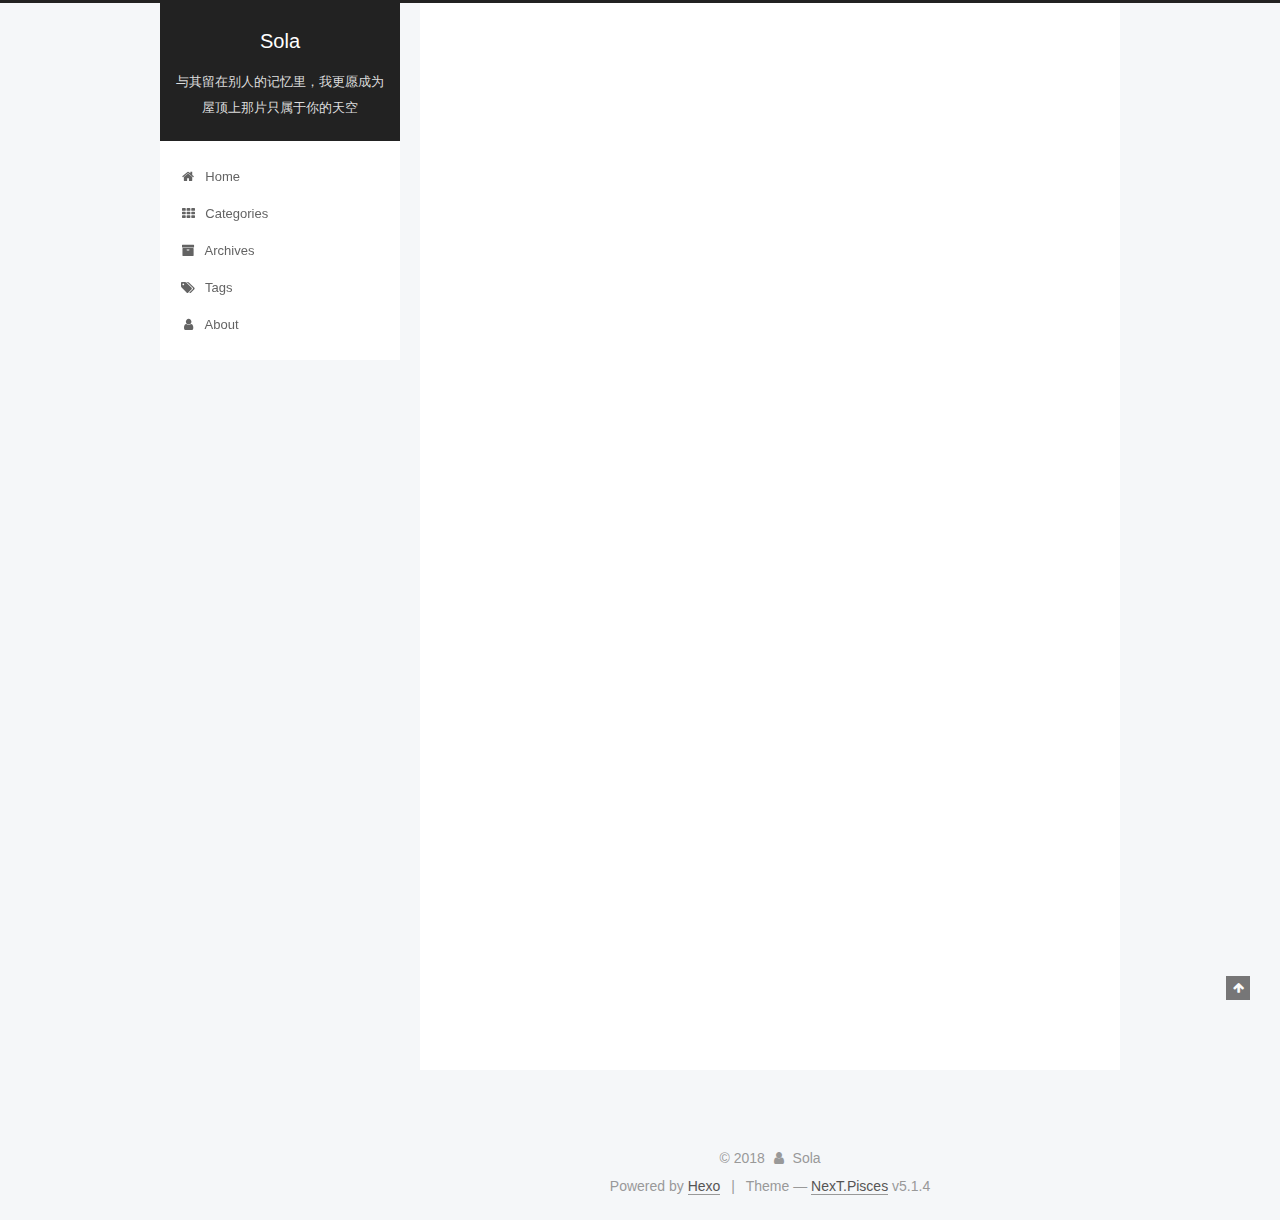
<file: index.html>
<!DOCTYPE html>



  


<html class="theme-next pisces use-motion" lang="en">
<head>
  <meta charset="UTF-8"/>
<meta http-equiv="X-UA-Compatible" content="IE=edge" />
<meta name="viewport" content="width=device-width, initial-scale=1, maximum-scale=1"/>
<meta name="theme-color" content="#222">









<meta http-equiv="Cache-Control" content="no-transform" />
<meta http-equiv="Cache-Control" content="no-siteapp" />
















  
  
  <link href="/lib/fancybox/source/jquery.fancybox.css?v=2.1.5" rel="stylesheet" type="text/css" />







<link href="/lib/font-awesome/css/font-awesome.min.css?v=4.6.2" rel="stylesheet" type="text/css" />

<link href="/css/main.css?v=5.1.4" rel="stylesheet" type="text/css" />


  <link rel="apple-touch-icon" sizes="180x180" href="/images/apple-touch-icon-next.png?v=5.1.4">


  <link rel="icon" type="image/png" sizes="32x32" href="/images/favicon-32x32-next.png?v=5.1.4">


  <link rel="icon" type="image/png" sizes="16x16" href="/images/favicon-16x16-next.png?v=5.1.4">


  <link rel="mask-icon" href="/images/logo.svg?v=5.1.4" color="#222">





  <meta name="keywords" content="Hexo, NexT" />










<meta name="description" content="そらへ">
<meta property="og:type" content="website">
<meta property="og:title" content="Sola">
<meta property="og:url" content="https://oborozukiyo.github.io/index.html">
<meta property="og:site_name" content="Sola">
<meta property="og:description" content="そらへ">
<meta property="og:locale" content="en">
<meta name="twitter:card" content="summary">
<meta name="twitter:title" content="Sola">
<meta name="twitter:description" content="そらへ">



<script type="text/javascript" id="hexo.configurations">
  var NexT = window.NexT || {};
  var CONFIG = {
    root: '/',
    scheme: 'Pisces',
    version: '5.1.4',
    sidebar: {"position":"left","display":"post","offset":12,"b2t":false,"scrollpercent":false,"onmobile":false},
    fancybox: true,
    tabs: true,
    motion: {"enable":true,"async":false,"transition":{"post_block":"fadeIn","post_header":"slideDownIn","post_body":"slideDownIn","coll_header":"slideLeftIn","sidebar":"slideUpIn"}},
    duoshuo: {
      userId: '0',
      author: 'Author'
    },
    algolia: {
      applicationID: '',
      apiKey: '',
      indexName: '',
      hits: {"per_page":10},
      labels: {"input_placeholder":"Search for Posts","hits_empty":"We didn't find any results for the search: ${query}","hits_stats":"${hits} results found in ${time} ms"}
    }
  };
</script>



  <link rel="canonical" href="https://oborozukiyo.github.io/"/>





  <title>Sola</title>
  








</head>

<body itemscope itemtype="http://schema.org/WebPage" lang="en">

  
  
    
  

  <div class="container sidebar-position-left 
  page-home">
    <div class="headband"></div>

    <header id="header" class="header" itemscope itemtype="http://schema.org/WPHeader">
      <div class="header-inner"><div class="site-brand-wrapper">
  <div class="site-meta ">
    

    <div class="custom-logo-site-title">
      <a href="/"  class="brand" rel="start">
        <span class="logo-line-before"><i></i></span>
        <span class="site-title">Sola</span>
        <span class="logo-line-after"><i></i></span>
      </a>
    </div>
      
        <p class="site-subtitle">与其留在别人的记忆里，我更愿成为屋顶上那片只属于你的天空</p>
      
  </div>

  <div class="site-nav-toggle">
    <button>
      <span class="btn-bar"></span>
      <span class="btn-bar"></span>
      <span class="btn-bar"></span>
    </button>
  </div>
</div>

<nav class="site-nav">
  

  
    <ul id="menu" class="menu">
      
        
        <li class="menu-item menu-item-home">
          <a href="/" rel="section">
            
              <i class="menu-item-icon fa fa-fw fa-home"></i> <br />
            
            Home
          </a>
        </li>
      
        
        <li class="menu-item menu-item-categories">
          <a href="/categories" rel="section">
            
              <i class="menu-item-icon fa fa-fw fa-th"></i> <br />
            
            Categories
          </a>
        </li>
      
        
        <li class="menu-item menu-item-archives">
          <a href="/archives/" rel="section">
            
              <i class="menu-item-icon fa fa-fw fa-archive"></i> <br />
            
            Archives
          </a>
        </li>
      
        
        <li class="menu-item menu-item-tags">
          <a href="/tags" rel="section">
            
              <i class="menu-item-icon fa fa-fw fa-tags"></i> <br />
            
            Tags
          </a>
        </li>
      
        
        <li class="menu-item menu-item-about">
          <a href="/about" rel="section">
            
              <i class="menu-item-icon fa fa-fw fa-user"></i> <br />
            
            About
          </a>
        </li>
      

      
    </ul>
  

  
</nav>



 </div>
    </header>

    <main id="main" class="main">
      <div class="main-inner">
        <div class="content-wrap">
          <div id="content" class="content">
            
  <section id="posts" class="posts-expand">
    
      

  

  
  
  

  <article class="post post-type-normal" itemscope itemtype="http://schema.org/Article">
  
  
  
  <div class="post-block">
    <link itemprop="mainEntityOfPage" href="https://oborozukiyo.github.io/2018/03/04/hello-world/">

    <span hidden itemprop="author" itemscope itemtype="http://schema.org/Person">
      <meta itemprop="name" content="Sola">
      <meta itemprop="description" content="">
      <meta itemprop="image" content="/images/avatar.gif">
    </span>

    <span hidden itemprop="publisher" itemscope itemtype="http://schema.org/Organization">
      <meta itemprop="name" content="Sola">
    </span>

    
      <header class="post-header">

        
        
          <h1 class="post-title" itemprop="name headline">
                
                <a class="post-title-link" href="/2018/03/04/hello-world/" itemprop="url">Hello World</a></h1>
        

        <div class="post-meta">
          <span class="post-time">
            
              <span class="post-meta-item-icon">
                <i class="fa fa-calendar-o"></i>
              </span>
              
                <span class="post-meta-item-text">Posted on</span>
              
              <time title="Post created" itemprop="dateCreated datePublished" datetime="2018-03-04T22:25:29+08:00">
                2018-03-04
              </time>
            

            

            
          </span>

          

          
            
          

          
          

          

          

          

        </div>
      </header>
    

    
    
    
    <div class="post-body" itemprop="articleBody">

      
      

      
        
          
            <p>Welcome to <a href="https://hexo.io/" target="_blank" rel="noopener">Hexo</a>! This is your very first post. Check <a href="https://hexo.io/docs/" target="_blank" rel="noopener">documentation</a> for more info. If you get any problems when using Hexo, you can find the answer in <a href="https://hexo.io/docs/troubleshooting.html" target="_blank" rel="noopener">troubleshooting</a> or you can ask me on <a href="https://github.com/hexojs/hexo/issues" target="_blank" rel="noopener">GitHub</a>.</p>
<h2 id="Quick-Start"><a href="#Quick-Start" class="headerlink" title="Quick Start"></a>Quick Start</h2><h3 id="Create-a-new-post"><a href="#Create-a-new-post" class="headerlink" title="Create a new post"></a>Create a new post</h3><figure class="highlight bash"><table><tr><td class="gutter"><pre><span class="line">1</span><br></pre></td><td class="code"><pre><span class="line">$ hexo new <span class="string">"My New Post"</span></span><br></pre></td></tr></table></figure>
<p>More info: <a href="https://hexo.io/docs/writing.html" target="_blank" rel="noopener">Writing</a></p>
<h3 id="Run-server"><a href="#Run-server" class="headerlink" title="Run server"></a>Run server</h3><figure class="highlight bash"><table><tr><td class="gutter"><pre><span class="line">1</span><br></pre></td><td class="code"><pre><span class="line">$ hexo server</span><br></pre></td></tr></table></figure>
<p>More info: <a href="https://hexo.io/docs/server.html" target="_blank" rel="noopener">Server</a></p>
<h3 id="Generate-static-files"><a href="#Generate-static-files" class="headerlink" title="Generate static files"></a>Generate static files</h3><figure class="highlight bash"><table><tr><td class="gutter"><pre><span class="line">1</span><br></pre></td><td class="code"><pre><span class="line">$ hexo generate</span><br></pre></td></tr></table></figure>
<p>More info: <a href="https://hexo.io/docs/generating.html" target="_blank" rel="noopener">Generating</a></p>
<h3 id="Deploy-to-remote-sites"><a href="#Deploy-to-remote-sites" class="headerlink" title="Deploy to remote sites"></a>Deploy to remote sites</h3><figure class="highlight bash"><table><tr><td class="gutter"><pre><span class="line">1</span><br></pre></td><td class="code"><pre><span class="line">$ hexo deploy</span><br></pre></td></tr></table></figure>
<p>More info: <a href="https://hexo.io/docs/deployment.html" target="_blank" rel="noopener">Deployment</a></p>

          
        
      
    </div>
    
    
    

    

    

    

    <footer class="post-footer">
      

      

      

      
      
        <div class="post-eof"></div>
      
    </footer>
  </div>
  
  
  
  </article>


    
  </section>

  


          </div>
          


          

        </div>
        
          
  
  <div class="sidebar-toggle">
    <div class="sidebar-toggle-line-wrap">
      <span class="sidebar-toggle-line sidebar-toggle-line-first"></span>
      <span class="sidebar-toggle-line sidebar-toggle-line-middle"></span>
      <span class="sidebar-toggle-line sidebar-toggle-line-last"></span>
    </div>
  </div>

  <aside id="sidebar" class="sidebar">
    
    <div class="sidebar-inner">

      

      

      <section class="site-overview-wrap sidebar-panel sidebar-panel-active">
        <div class="site-overview">
          <div class="site-author motion-element" itemprop="author" itemscope itemtype="http://schema.org/Person">
            
              <img class="site-author-image" itemprop="image"
                src="/images/avatar.gif"
                alt="Sola" />
            
              <p class="site-author-name" itemprop="name">Sola</p>
              <p class="site-description motion-element" itemprop="description">そらへ</p>
          </div>

          <nav class="site-state motion-element">

            
              <div class="site-state-item site-state-posts">
              
                <a href="/archives/">
              
                  <span class="site-state-item-count">1</span>
                  <span class="site-state-item-name">posts</span>
                </a>
              </div>
            

            

            

          </nav>

          

          

          
          

          
          

          

        </div>
      </section>

      

      

    </div>
  </aside>


        
      </div>
    </main>

    <footer id="footer" class="footer">
      <div class="footer-inner">
        <div class="copyright">&copy; <span itemprop="copyrightYear">2018</span>
  <span class="with-love">
    <i class="fa fa-user"></i>
  </span>
  <span class="author" itemprop="copyrightHolder">Sola</span>

  
</div>


  <div class="powered-by">Powered by <a class="theme-link" target="_blank" href="https://hexo.io">Hexo</a></div>



  <span class="post-meta-divider">|</span>



  <div class="theme-info">Theme &mdash; <a class="theme-link" target="_blank" href="https://github.com/iissnan/hexo-theme-next">NexT.Pisces</a> v5.1.4</div>




        







        
      </div>
    </footer>

    
      <div class="back-to-top">
        <i class="fa fa-arrow-up"></i>
        
      </div>
    

    

  </div>

  

<script type="text/javascript">
  if (Object.prototype.toString.call(window.Promise) !== '[object Function]') {
    window.Promise = null;
  }
</script>









  












  
  
    <script type="text/javascript" src="/lib/jquery/index.js?v=2.1.3"></script>
  

  
  
    <script type="text/javascript" src="/lib/fastclick/lib/fastclick.min.js?v=1.0.6"></script>
  

  
  
    <script type="text/javascript" src="/lib/jquery_lazyload/jquery.lazyload.js?v=1.9.7"></script>
  

  
  
    <script type="text/javascript" src="/lib/velocity/velocity.min.js?v=1.2.1"></script>
  

  
  
    <script type="text/javascript" src="/lib/velocity/velocity.ui.min.js?v=1.2.1"></script>
  

  
  
    <script type="text/javascript" src="/lib/fancybox/source/jquery.fancybox.pack.js?v=2.1.5"></script>
  


  


  <script type="text/javascript" src="/js/src/utils.js?v=5.1.4"></script>

  <script type="text/javascript" src="/js/src/motion.js?v=5.1.4"></script>



  
  


  <script type="text/javascript" src="/js/src/affix.js?v=5.1.4"></script>

  <script type="text/javascript" src="/js/src/schemes/pisces.js?v=5.1.4"></script>



  

  


  <script type="text/javascript" src="/js/src/bootstrap.js?v=5.1.4"></script>



  


  




	





  





  












  





  

  

  

  
  

  

  

  

</body>
</html>
</file>
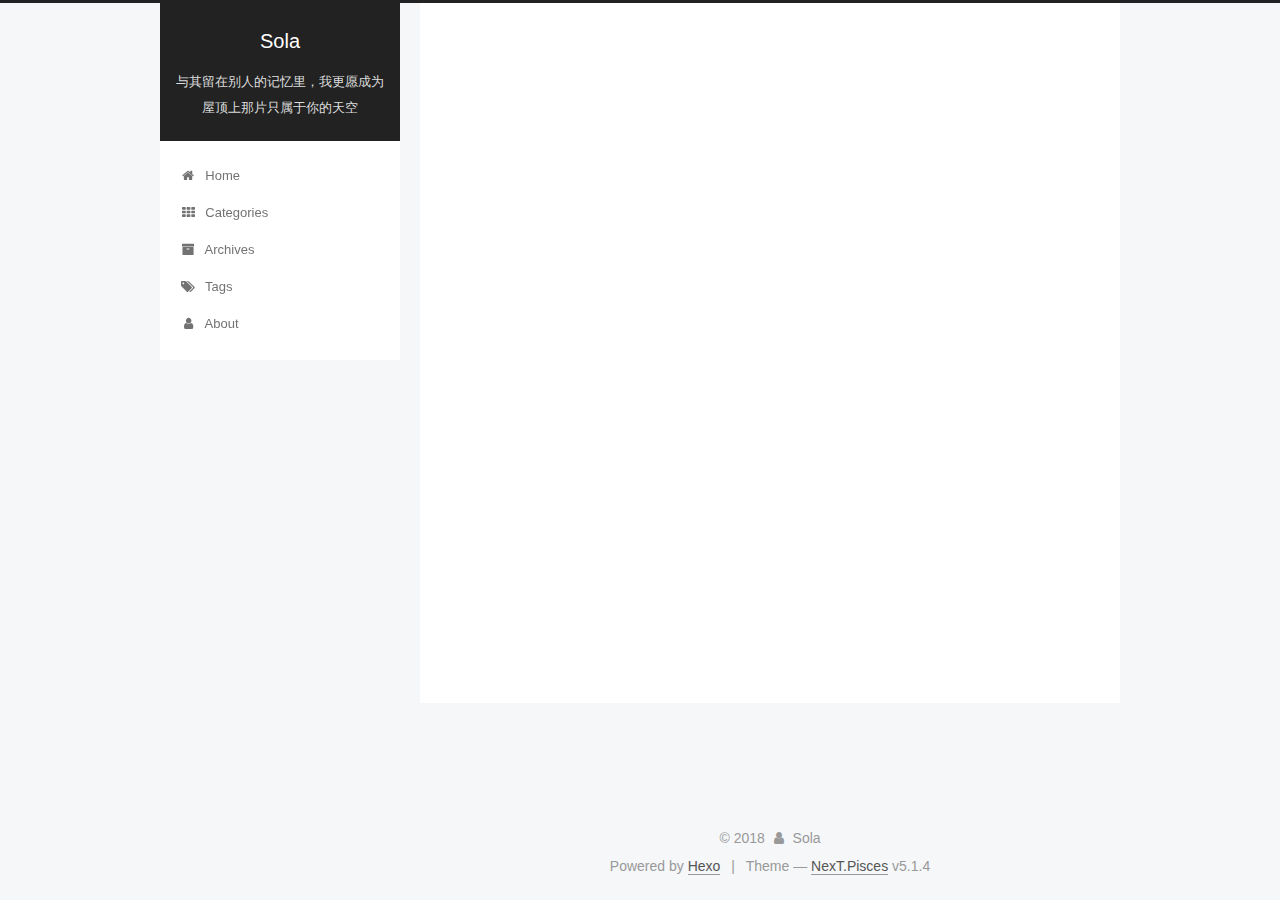
<file: about/index.html>
<!DOCTYPE html>



  


<html class="theme-next pisces use-motion" lang="en">
<head>
  <meta charset="UTF-8"/>
<meta http-equiv="X-UA-Compatible" content="IE=edge" />
<meta name="viewport" content="width=device-width, initial-scale=1, maximum-scale=1"/>
<meta name="theme-color" content="#222">









<meta http-equiv="Cache-Control" content="no-transform" />
<meta http-equiv="Cache-Control" content="no-siteapp" />
















  
  
  <link href="/lib/fancybox/source/jquery.fancybox.css?v=2.1.5" rel="stylesheet" type="text/css" />







<link href="/lib/font-awesome/css/font-awesome.min.css?v=4.6.2" rel="stylesheet" type="text/css" />

<link href="/css/main.css?v=5.1.4" rel="stylesheet" type="text/css" />


  <link rel="apple-touch-icon" sizes="180x180" href="/images/apple-touch-icon-next.png?v=5.1.4">


  <link rel="icon" type="image/png" sizes="32x32" href="/images/favicon-32x32-next.png?v=5.1.4">


  <link rel="icon" type="image/png" sizes="16x16" href="/images/favicon-16x16-next.png?v=5.1.4">


  <link rel="mask-icon" href="/images/logo.svg?v=5.1.4" color="#222">





  <meta name="keywords" content="Hexo, NexT" />










<meta name="description" content="そらへ">
<meta property="og:type" content="website">
<meta property="og:title" content="about">
<meta property="og:url" content="https://oborozukiyo.github.io/about/index.html">
<meta property="og:site_name" content="Sola">
<meta property="og:description" content="そらへ">
<meta property="og:locale" content="en">
<meta property="og:updated_time" content="2018-03-05T08:20:32.154Z">
<meta name="twitter:card" content="summary">
<meta name="twitter:title" content="about">
<meta name="twitter:description" content="そらへ">



<script type="text/javascript" id="hexo.configurations">
  var NexT = window.NexT || {};
  var CONFIG = {
    root: '/',
    scheme: 'Pisces',
    version: '5.1.4',
    sidebar: {"position":"left","display":"post","offset":12,"b2t":false,"scrollpercent":false,"onmobile":false},
    fancybox: true,
    tabs: true,
    motion: {"enable":true,"async":false,"transition":{"post_block":"fadeIn","post_header":"slideDownIn","post_body":"slideDownIn","coll_header":"slideLeftIn","sidebar":"slideUpIn"}},
    duoshuo: {
      userId: '0',
      author: 'Author'
    },
    algolia: {
      applicationID: '',
      apiKey: '',
      indexName: '',
      hits: {"per_page":10},
      labels: {"input_placeholder":"Search for Posts","hits_empty":"We didn't find any results for the search: ${query}","hits_stats":"${hits} results found in ${time} ms"}
    }
  };
</script>



  <link rel="canonical" href="https://oborozukiyo.github.io/about/"/>





  <title>about | Sola</title>
  








</head>

<body itemscope itemtype="http://schema.org/WebPage" lang="en">

  
  
    
  

  <div class="container sidebar-position-left page-post-detail">
    <div class="headband"></div>

    <header id="header" class="header" itemscope itemtype="http://schema.org/WPHeader">
      <div class="header-inner"><div class="site-brand-wrapper">
  <div class="site-meta ">
    

    <div class="custom-logo-site-title">
      <a href="/"  class="brand" rel="start">
        <span class="logo-line-before"><i></i></span>
        <span class="site-title">Sola</span>
        <span class="logo-line-after"><i></i></span>
      </a>
    </div>
      
        <p class="site-subtitle">与其留在别人的记忆里，我更愿成为屋顶上那片只属于你的天空</p>
      
  </div>

  <div class="site-nav-toggle">
    <button>
      <span class="btn-bar"></span>
      <span class="btn-bar"></span>
      <span class="btn-bar"></span>
    </button>
  </div>
</div>

<nav class="site-nav">
  

  
    <ul id="menu" class="menu">
      
        
        <li class="menu-item menu-item-home">
          <a href="/" rel="section">
            
              <i class="menu-item-icon fa fa-fw fa-home"></i> <br />
            
            Home
          </a>
        </li>
      
        
        <li class="menu-item menu-item-categories">
          <a href="/categories" rel="section">
            
              <i class="menu-item-icon fa fa-fw fa-th"></i> <br />
            
            Categories
          </a>
        </li>
      
        
        <li class="menu-item menu-item-archives">
          <a href="/archives/" rel="section">
            
              <i class="menu-item-icon fa fa-fw fa-archive"></i> <br />
            
            Archives
          </a>
        </li>
      
        
        <li class="menu-item menu-item-tags">
          <a href="/tags" rel="section">
            
              <i class="menu-item-icon fa fa-fw fa-tags"></i> <br />
            
            Tags
          </a>
        </li>
      
        
        <li class="menu-item menu-item-about">
          <a href="/about" rel="section">
            
              <i class="menu-item-icon fa fa-fw fa-user"></i> <br />
            
            About
          </a>
        </li>
      

      
    </ul>
  

  
</nav>



 </div>
    </header>

    <main id="main" class="main">
      <div class="main-inner">
        <div class="content-wrap">
          <div id="content" class="content">
            

  <div id="posts" class="posts-expand">
    
    
    
    <div class="post-block page">
      <header class="post-header">

	<h1 class="post-title" itemprop="name headline">about</h1>



</header>

      
      
      
      <div class="post-body">
        
        
          
        
      </div>
      
      
      
    </div>
    
    
    
  </div>


          </div>
          


          

  



        </div>
        
          
  
  <div class="sidebar-toggle">
    <div class="sidebar-toggle-line-wrap">
      <span class="sidebar-toggle-line sidebar-toggle-line-first"></span>
      <span class="sidebar-toggle-line sidebar-toggle-line-middle"></span>
      <span class="sidebar-toggle-line sidebar-toggle-line-last"></span>
    </div>
  </div>

  <aside id="sidebar" class="sidebar">
    
    <div class="sidebar-inner">

      

      

      <section class="site-overview-wrap sidebar-panel sidebar-panel-active">
        <div class="site-overview">
          <div class="site-author motion-element" itemprop="author" itemscope itemtype="http://schema.org/Person">
            
              <img class="site-author-image" itemprop="image"
                src="/images/avatar.gif"
                alt="Sola" />
            
              <p class="site-author-name" itemprop="name">Sola</p>
              <p class="site-description motion-element" itemprop="description">そらへ</p>
          </div>

          <nav class="site-state motion-element">

            
              <div class="site-state-item site-state-posts">
              
                <a href="/archives/">
              
                  <span class="site-state-item-count">1</span>
                  <span class="site-state-item-name">posts</span>
                </a>
              </div>
            

            

            

          </nav>

          

          

          
          

          
          

          

        </div>
      </section>

      

      

    </div>
  </aside>


        
      </div>
    </main>

    <footer id="footer" class="footer">
      <div class="footer-inner">
        <div class="copyright">&copy; <span itemprop="copyrightYear">2018</span>
  <span class="with-love">
    <i class="fa fa-user"></i>
  </span>
  <span class="author" itemprop="copyrightHolder">Sola</span>

  
</div>


  <div class="powered-by">Powered by <a class="theme-link" target="_blank" href="https://hexo.io">Hexo</a></div>



  <span class="post-meta-divider">|</span>



  <div class="theme-info">Theme &mdash; <a class="theme-link" target="_blank" href="https://github.com/iissnan/hexo-theme-next">NexT.Pisces</a> v5.1.4</div>




        







        
      </div>
    </footer>

    
      <div class="back-to-top">
        <i class="fa fa-arrow-up"></i>
        
      </div>
    

    

  </div>

  

<script type="text/javascript">
  if (Object.prototype.toString.call(window.Promise) !== '[object Function]') {
    window.Promise = null;
  }
</script>









  












  
  
    <script type="text/javascript" src="/lib/jquery/index.js?v=2.1.3"></script>
  

  
  
    <script type="text/javascript" src="/lib/fastclick/lib/fastclick.min.js?v=1.0.6"></script>
  

  
  
    <script type="text/javascript" src="/lib/jquery_lazyload/jquery.lazyload.js?v=1.9.7"></script>
  

  
  
    <script type="text/javascript" src="/lib/velocity/velocity.min.js?v=1.2.1"></script>
  

  
  
    <script type="text/javascript" src="/lib/velocity/velocity.ui.min.js?v=1.2.1"></script>
  

  
  
    <script type="text/javascript" src="/lib/fancybox/source/jquery.fancybox.pack.js?v=2.1.5"></script>
  


  


  <script type="text/javascript" src="/js/src/utils.js?v=5.1.4"></script>

  <script type="text/javascript" src="/js/src/motion.js?v=5.1.4"></script>



  
  


  <script type="text/javascript" src="/js/src/affix.js?v=5.1.4"></script>

  <script type="text/javascript" src="/js/src/schemes/pisces.js?v=5.1.4"></script>



  
  <script type="text/javascript" src="/js/src/scrollspy.js?v=5.1.4"></script>
<script type="text/javascript" src="/js/src/post-details.js?v=5.1.4"></script>



  


  <script type="text/javascript" src="/js/src/bootstrap.js?v=5.1.4"></script>



  


  




	





  





  












  





  

  

  

  
  

  

  

  

</body>
</html>
</file>
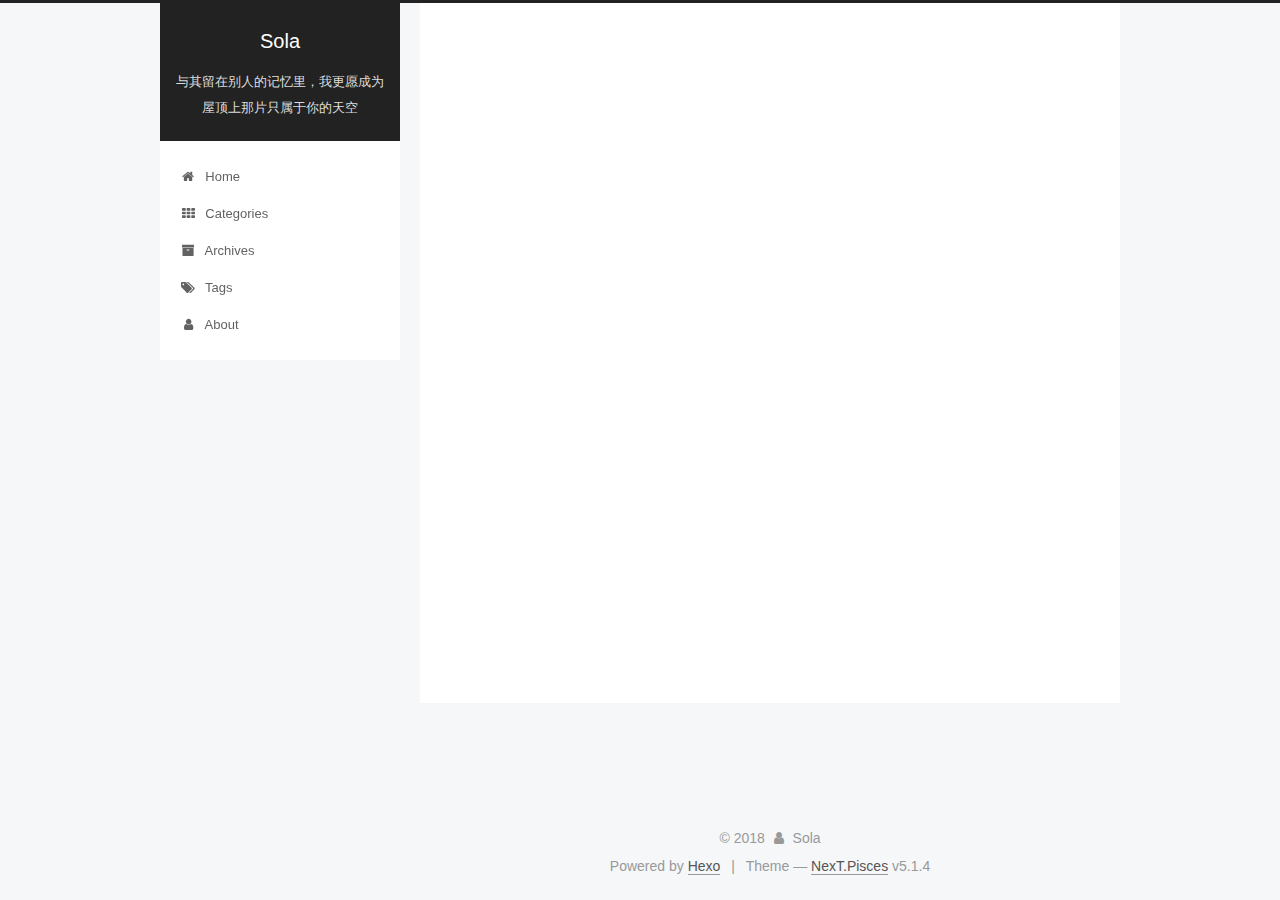
<file: archives/index.html>
<!DOCTYPE html>



  


<html class="theme-next pisces use-motion" lang="en">
<head>
  <meta charset="UTF-8"/>
<meta http-equiv="X-UA-Compatible" content="IE=edge" />
<meta name="viewport" content="width=device-width, initial-scale=1, maximum-scale=1"/>
<meta name="theme-color" content="#222">









<meta http-equiv="Cache-Control" content="no-transform" />
<meta http-equiv="Cache-Control" content="no-siteapp" />
















  
  
  <link href="/lib/fancybox/source/jquery.fancybox.css?v=2.1.5" rel="stylesheet" type="text/css" />







<link href="/lib/font-awesome/css/font-awesome.min.css?v=4.6.2" rel="stylesheet" type="text/css" />

<link href="/css/main.css?v=5.1.4" rel="stylesheet" type="text/css" />


  <link rel="apple-touch-icon" sizes="180x180" href="/images/apple-touch-icon-next.png?v=5.1.4">


  <link rel="icon" type="image/png" sizes="32x32" href="/images/favicon-32x32-next.png?v=5.1.4">


  <link rel="icon" type="image/png" sizes="16x16" href="/images/favicon-16x16-next.png?v=5.1.4">


  <link rel="mask-icon" href="/images/logo.svg?v=5.1.4" color="#222">





  <meta name="keywords" content="Hexo, NexT" />










<meta name="description" content="そらへ">
<meta property="og:type" content="website">
<meta property="og:title" content="Sola">
<meta property="og:url" content="https://oborozukiyo.github.io/archives/index.html">
<meta property="og:site_name" content="Sola">
<meta property="og:description" content="そらへ">
<meta property="og:locale" content="en">
<meta name="twitter:card" content="summary">
<meta name="twitter:title" content="Sola">
<meta name="twitter:description" content="そらへ">



<script type="text/javascript" id="hexo.configurations">
  var NexT = window.NexT || {};
  var CONFIG = {
    root: '/',
    scheme: 'Pisces',
    version: '5.1.4',
    sidebar: {"position":"left","display":"post","offset":12,"b2t":false,"scrollpercent":false,"onmobile":false},
    fancybox: true,
    tabs: true,
    motion: {"enable":true,"async":false,"transition":{"post_block":"fadeIn","post_header":"slideDownIn","post_body":"slideDownIn","coll_header":"slideLeftIn","sidebar":"slideUpIn"}},
    duoshuo: {
      userId: '0',
      author: 'Author'
    },
    algolia: {
      applicationID: '',
      apiKey: '',
      indexName: '',
      hits: {"per_page":10},
      labels: {"input_placeholder":"Search for Posts","hits_empty":"We didn't find any results for the search: ${query}","hits_stats":"${hits} results found in ${time} ms"}
    }
  };
</script>



  <link rel="canonical" href="https://oborozukiyo.github.io/archives/"/>





  <title>Archive | Sola</title>
  








</head>

<body itemscope itemtype="http://schema.org/WebPage" lang="en">

  
  
    
  

  <div class="container sidebar-position-left page-archive">
    <div class="headband"></div>

    <header id="header" class="header" itemscope itemtype="http://schema.org/WPHeader">
      <div class="header-inner"><div class="site-brand-wrapper">
  <div class="site-meta ">
    

    <div class="custom-logo-site-title">
      <a href="/"  class="brand" rel="start">
        <span class="logo-line-before"><i></i></span>
        <span class="site-title">Sola</span>
        <span class="logo-line-after"><i></i></span>
      </a>
    </div>
      
        <p class="site-subtitle">与其留在别人的记忆里，我更愿成为屋顶上那片只属于你的天空</p>
      
  </div>

  <div class="site-nav-toggle">
    <button>
      <span class="btn-bar"></span>
      <span class="btn-bar"></span>
      <span class="btn-bar"></span>
    </button>
  </div>
</div>

<nav class="site-nav">
  

  
    <ul id="menu" class="menu">
      
        
        <li class="menu-item menu-item-home">
          <a href="/" rel="section">
            
              <i class="menu-item-icon fa fa-fw fa-home"></i> <br />
            
            Home
          </a>
        </li>
      
        
        <li class="menu-item menu-item-categories">
          <a href="/categories" rel="section">
            
              <i class="menu-item-icon fa fa-fw fa-th"></i> <br />
            
            Categories
          </a>
        </li>
      
        
        <li class="menu-item menu-item-archives">
          <a href="/archives/" rel="section">
            
              <i class="menu-item-icon fa fa-fw fa-archive"></i> <br />
            
            Archives
          </a>
        </li>
      
        
        <li class="menu-item menu-item-tags">
          <a href="/tags" rel="section">
            
              <i class="menu-item-icon fa fa-fw fa-tags"></i> <br />
            
            Tags
          </a>
        </li>
      
        
        <li class="menu-item menu-item-about">
          <a href="/about" rel="section">
            
              <i class="menu-item-icon fa fa-fw fa-user"></i> <br />
            
            About
          </a>
        </li>
      

      
    </ul>
  

  
</nav>



 </div>
    </header>

    <main id="main" class="main">
      <div class="main-inner">
        <div class="content-wrap">
          <div id="content" class="content">
            

  
  
  
  <div class="post-block archive">
    <div id="posts" class="posts-collapse">
      <span class="archive-move-on"></span>

      <span class="archive-page-counter">
        
        
        
          
        
        Um..! 1 post. Keep on posting.
      </span>

      

        
        
        

        
          
          <div class="collection-title">
            <h1 class="archive-year" id="archive-year-2018">2018</h1>
          </div>
        
        

        

  <article class="post post-type-normal" itemscope itemtype="http://schema.org/Article">
    <header class="post-header">

      <h2 class="post-title">
        
            <a class="post-title-link" href="/2018/03/04/hello-world/" itemprop="url">
              
                <span itemprop="name">Hello World</span>
              
            </a>
        
      </h2>

      <div class="post-meta">
        <time class="post-time" itemprop="dateCreated"
              datetime="2018-03-04T22:25:29+08:00"
              content="2018-03-04" >
          03-04
        </time>
      </div>

    </header>
  </article>



      

    </div>
  </div>
  
  
  

  



          </div>
          


          

        </div>
        
          
  
  <div class="sidebar-toggle">
    <div class="sidebar-toggle-line-wrap">
      <span class="sidebar-toggle-line sidebar-toggle-line-first"></span>
      <span class="sidebar-toggle-line sidebar-toggle-line-middle"></span>
      <span class="sidebar-toggle-line sidebar-toggle-line-last"></span>
    </div>
  </div>

  <aside id="sidebar" class="sidebar">
    
    <div class="sidebar-inner">

      

      

      <section class="site-overview-wrap sidebar-panel sidebar-panel-active">
        <div class="site-overview">
          <div class="site-author motion-element" itemprop="author" itemscope itemtype="http://schema.org/Person">
            
              <img class="site-author-image" itemprop="image"
                src="/images/avatar.gif"
                alt="Sola" />
            
              <p class="site-author-name" itemprop="name">Sola</p>
              <p class="site-description motion-element" itemprop="description">そらへ</p>
          </div>

          <nav class="site-state motion-element">

            
              <div class="site-state-item site-state-posts">
              
                <a href="/archives/">
              
                  <span class="site-state-item-count">1</span>
                  <span class="site-state-item-name">posts</span>
                </a>
              </div>
            

            

            

          </nav>

          

          

          
          

          
          

          

        </div>
      </section>

      

      

    </div>
  </aside>


        
      </div>
    </main>

    <footer id="footer" class="footer">
      <div class="footer-inner">
        <div class="copyright">&copy; <span itemprop="copyrightYear">2018</span>
  <span class="with-love">
    <i class="fa fa-user"></i>
  </span>
  <span class="author" itemprop="copyrightHolder">Sola</span>

  
</div>


  <div class="powered-by">Powered by <a class="theme-link" target="_blank" href="https://hexo.io">Hexo</a></div>



  <span class="post-meta-divider">|</span>



  <div class="theme-info">Theme &mdash; <a class="theme-link" target="_blank" href="https://github.com/iissnan/hexo-theme-next">NexT.Pisces</a> v5.1.4</div>




        







        
      </div>
    </footer>

    
      <div class="back-to-top">
        <i class="fa fa-arrow-up"></i>
        
      </div>
    

    

  </div>

  

<script type="text/javascript">
  if (Object.prototype.toString.call(window.Promise) !== '[object Function]') {
    window.Promise = null;
  }
</script>









  












  
  
    <script type="text/javascript" src="/lib/jquery/index.js?v=2.1.3"></script>
  

  
  
    <script type="text/javascript" src="/lib/fastclick/lib/fastclick.min.js?v=1.0.6"></script>
  

  
  
    <script type="text/javascript" src="/lib/jquery_lazyload/jquery.lazyload.js?v=1.9.7"></script>
  

  
  
    <script type="text/javascript" src="/lib/velocity/velocity.min.js?v=1.2.1"></script>
  

  
  
    <script type="text/javascript" src="/lib/velocity/velocity.ui.min.js?v=1.2.1"></script>
  

  
  
    <script type="text/javascript" src="/lib/fancybox/source/jquery.fancybox.pack.js?v=2.1.5"></script>
  


  


  <script type="text/javascript" src="/js/src/utils.js?v=5.1.4"></script>

  <script type="text/javascript" src="/js/src/motion.js?v=5.1.4"></script>



  
  


  <script type="text/javascript" src="/js/src/affix.js?v=5.1.4"></script>

  <script type="text/javascript" src="/js/src/schemes/pisces.js?v=5.1.4"></script>



  

  


  <script type="text/javascript" src="/js/src/bootstrap.js?v=5.1.4"></script>



  


  




	





  





  












  





  

  

  

  
  

  

  

  

</body>
</html>
</file>
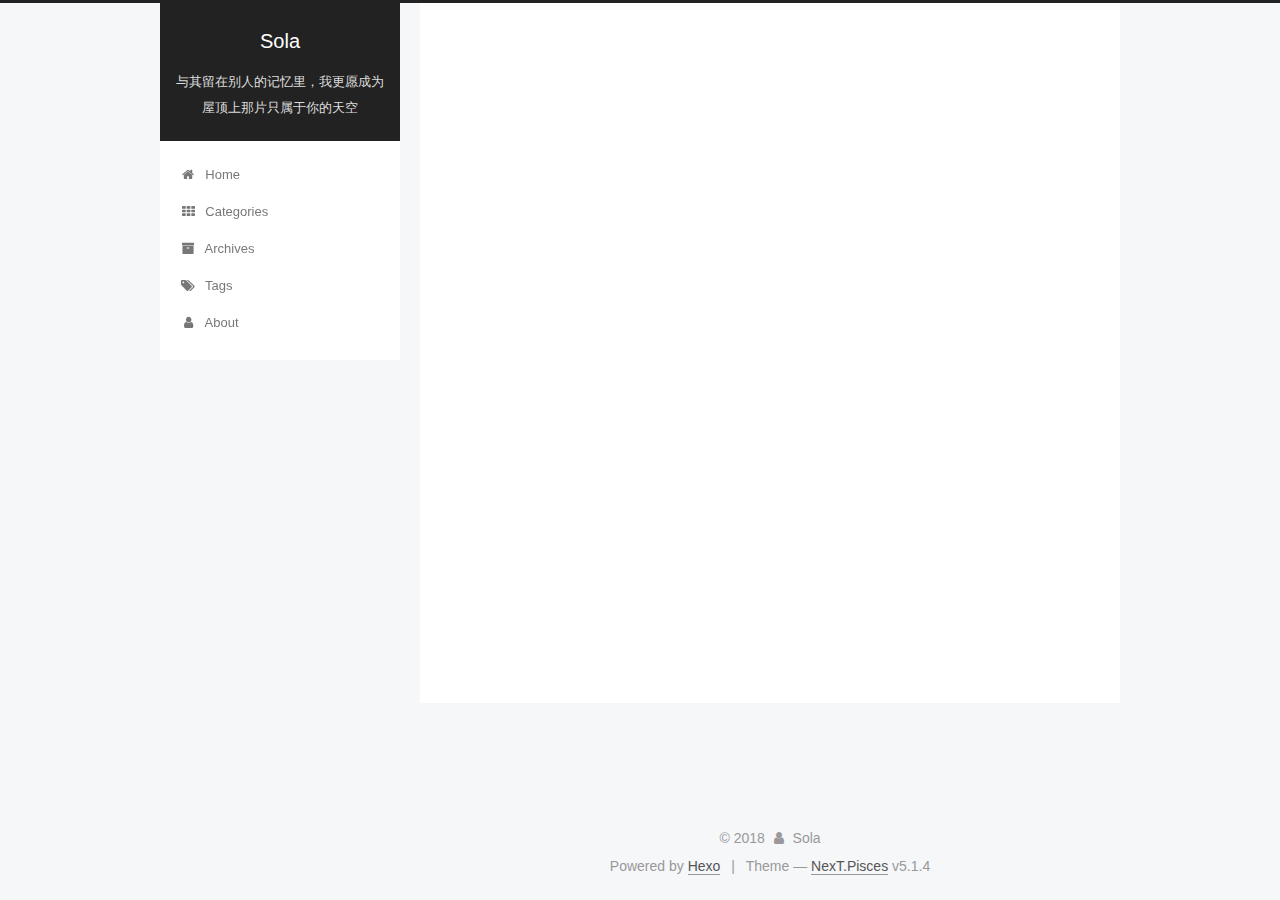
<file: categories/index.html>
<!DOCTYPE html>



  


<html class="theme-next pisces use-motion" lang="en">
<head>
  <meta charset="UTF-8"/>
<meta http-equiv="X-UA-Compatible" content="IE=edge" />
<meta name="viewport" content="width=device-width, initial-scale=1, maximum-scale=1"/>
<meta name="theme-color" content="#222">









<meta http-equiv="Cache-Control" content="no-transform" />
<meta http-equiv="Cache-Control" content="no-siteapp" />
















  
  
  <link href="/lib/fancybox/source/jquery.fancybox.css?v=2.1.5" rel="stylesheet" type="text/css" />







<link href="/lib/font-awesome/css/font-awesome.min.css?v=4.6.2" rel="stylesheet" type="text/css" />

<link href="/css/main.css?v=5.1.4" rel="stylesheet" type="text/css" />


  <link rel="apple-touch-icon" sizes="180x180" href="/images/apple-touch-icon-next.png?v=5.1.4">


  <link rel="icon" type="image/png" sizes="32x32" href="/images/favicon-32x32-next.png?v=5.1.4">


  <link rel="icon" type="image/png" sizes="16x16" href="/images/favicon-16x16-next.png?v=5.1.4">


  <link rel="mask-icon" href="/images/logo.svg?v=5.1.4" color="#222">





  <meta name="keywords" content="Hexo, NexT" />










<meta name="description" content="そらへ">
<meta property="og:type" content="website">
<meta property="og:title" content="All categories">
<meta property="og:url" content="https://oborozukiyo.github.io/categories/index.html">
<meta property="og:site_name" content="Sola">
<meta property="og:description" content="そらへ">
<meta property="og:locale" content="en">
<meta property="og:updated_time" content="2018-03-05T08:17:15.377Z">
<meta name="twitter:card" content="summary">
<meta name="twitter:title" content="All categories">
<meta name="twitter:description" content="そらへ">



<script type="text/javascript" id="hexo.configurations">
  var NexT = window.NexT || {};
  var CONFIG = {
    root: '/',
    scheme: 'Pisces',
    version: '5.1.4',
    sidebar: {"position":"left","display":"post","offset":12,"b2t":false,"scrollpercent":false,"onmobile":false},
    fancybox: true,
    tabs: true,
    motion: {"enable":true,"async":false,"transition":{"post_block":"fadeIn","post_header":"slideDownIn","post_body":"slideDownIn","coll_header":"slideLeftIn","sidebar":"slideUpIn"}},
    duoshuo: {
      userId: '0',
      author: 'Author'
    },
    algolia: {
      applicationID: '',
      apiKey: '',
      indexName: '',
      hits: {"per_page":10},
      labels: {"input_placeholder":"Search for Posts","hits_empty":"We didn't find any results for the search: ${query}","hits_stats":"${hits} results found in ${time} ms"}
    }
  };
</script>



  <link rel="canonical" href="https://oborozukiyo.github.io/categories/"/>





  <title>All categories | Sola</title>
  








</head>

<body itemscope itemtype="http://schema.org/WebPage" lang="en">

  
  
    
  

  <div class="container sidebar-position-left page-post-detail">
    <div class="headband"></div>

    <header id="header" class="header" itemscope itemtype="http://schema.org/WPHeader">
      <div class="header-inner"><div class="site-brand-wrapper">
  <div class="site-meta ">
    

    <div class="custom-logo-site-title">
      <a href="/"  class="brand" rel="start">
        <span class="logo-line-before"><i></i></span>
        <span class="site-title">Sola</span>
        <span class="logo-line-after"><i></i></span>
      </a>
    </div>
      
        <p class="site-subtitle">与其留在别人的记忆里，我更愿成为屋顶上那片只属于你的天空</p>
      
  </div>

  <div class="site-nav-toggle">
    <button>
      <span class="btn-bar"></span>
      <span class="btn-bar"></span>
      <span class="btn-bar"></span>
    </button>
  </div>
</div>

<nav class="site-nav">
  

  
    <ul id="menu" class="menu">
      
        
        <li class="menu-item menu-item-home">
          <a href="/" rel="section">
            
              <i class="menu-item-icon fa fa-fw fa-home"></i> <br />
            
            Home
          </a>
        </li>
      
        
        <li class="menu-item menu-item-categories">
          <a href="/categories" rel="section">
            
              <i class="menu-item-icon fa fa-fw fa-th"></i> <br />
            
            Categories
          </a>
        </li>
      
        
        <li class="menu-item menu-item-archives">
          <a href="/archives/" rel="section">
            
              <i class="menu-item-icon fa fa-fw fa-archive"></i> <br />
            
            Archives
          </a>
        </li>
      
        
        <li class="menu-item menu-item-tags">
          <a href="/tags" rel="section">
            
              <i class="menu-item-icon fa fa-fw fa-tags"></i> <br />
            
            Tags
          </a>
        </li>
      
        
        <li class="menu-item menu-item-about">
          <a href="/about" rel="section">
            
              <i class="menu-item-icon fa fa-fw fa-user"></i> <br />
            
            About
          </a>
        </li>
      

      
    </ul>
  

  
</nav>



 </div>
    </header>

    <main id="main" class="main">
      <div class="main-inner">
        <div class="content-wrap">
          <div id="content" class="content">
            

  <div id="posts" class="posts-expand">
    
    
    
    <div class="post-block page">
      <header class="post-header">

	<h1 class="post-title" itemprop="name headline">All categories</h1>



</header>

      
      
      
      <div class="post-body">
        
        
          <div class="category-all-page">
            <div class="category-all-title">
                No categories
            </div>
            <div class="category-all">
              
            </div>
          </div>
        
      </div>
      
      
      
    </div>
    
    
    
  </div>


          </div>
          


          

  



        </div>
        
          
  
  <div class="sidebar-toggle">
    <div class="sidebar-toggle-line-wrap">
      <span class="sidebar-toggle-line sidebar-toggle-line-first"></span>
      <span class="sidebar-toggle-line sidebar-toggle-line-middle"></span>
      <span class="sidebar-toggle-line sidebar-toggle-line-last"></span>
    </div>
  </div>

  <aside id="sidebar" class="sidebar">
    
    <div class="sidebar-inner">

      

      

      <section class="site-overview-wrap sidebar-panel sidebar-panel-active">
        <div class="site-overview">
          <div class="site-author motion-element" itemprop="author" itemscope itemtype="http://schema.org/Person">
            
              <img class="site-author-image" itemprop="image"
                src="/images/avatar.gif"
                alt="Sola" />
            
              <p class="site-author-name" itemprop="name">Sola</p>
              <p class="site-description motion-element" itemprop="description">そらへ</p>
          </div>

          <nav class="site-state motion-element">

            
              <div class="site-state-item site-state-posts">
              
                <a href="/archives/">
              
                  <span class="site-state-item-count">1</span>
                  <span class="site-state-item-name">posts</span>
                </a>
              </div>
            

            

            

          </nav>

          

          

          
          

          
          

          

        </div>
      </section>

      

      

    </div>
  </aside>


        
      </div>
    </main>

    <footer id="footer" class="footer">
      <div class="footer-inner">
        <div class="copyright">&copy; <span itemprop="copyrightYear">2018</span>
  <span class="with-love">
    <i class="fa fa-user"></i>
  </span>
  <span class="author" itemprop="copyrightHolder">Sola</span>

  
</div>


  <div class="powered-by">Powered by <a class="theme-link" target="_blank" href="https://hexo.io">Hexo</a></div>



  <span class="post-meta-divider">|</span>



  <div class="theme-info">Theme &mdash; <a class="theme-link" target="_blank" href="https://github.com/iissnan/hexo-theme-next">NexT.Pisces</a> v5.1.4</div>




        







        
      </div>
    </footer>

    
      <div class="back-to-top">
        <i class="fa fa-arrow-up"></i>
        
      </div>
    

    

  </div>

  

<script type="text/javascript">
  if (Object.prototype.toString.call(window.Promise) !== '[object Function]') {
    window.Promise = null;
  }
</script>









  












  
  
    <script type="text/javascript" src="/lib/jquery/index.js?v=2.1.3"></script>
  

  
  
    <script type="text/javascript" src="/lib/fastclick/lib/fastclick.min.js?v=1.0.6"></script>
  

  
  
    <script type="text/javascript" src="/lib/jquery_lazyload/jquery.lazyload.js?v=1.9.7"></script>
  

  
  
    <script type="text/javascript" src="/lib/velocity/velocity.min.js?v=1.2.1"></script>
  

  
  
    <script type="text/javascript" src="/lib/velocity/velocity.ui.min.js?v=1.2.1"></script>
  

  
  
    <script type="text/javascript" src="/lib/fancybox/source/jquery.fancybox.pack.js?v=2.1.5"></script>
  


  


  <script type="text/javascript" src="/js/src/utils.js?v=5.1.4"></script>

  <script type="text/javascript" src="/js/src/motion.js?v=5.1.4"></script>



  
  


  <script type="text/javascript" src="/js/src/affix.js?v=5.1.4"></script>

  <script type="text/javascript" src="/js/src/schemes/pisces.js?v=5.1.4"></script>



  
  <script type="text/javascript" src="/js/src/scrollspy.js?v=5.1.4"></script>
<script type="text/javascript" src="/js/src/post-details.js?v=5.1.4"></script>



  


  <script type="text/javascript" src="/js/src/bootstrap.js?v=5.1.4"></script>



  


  




	





  





  












  





  

  

  

  
  

  

  

  

</body>
</html>
</file>
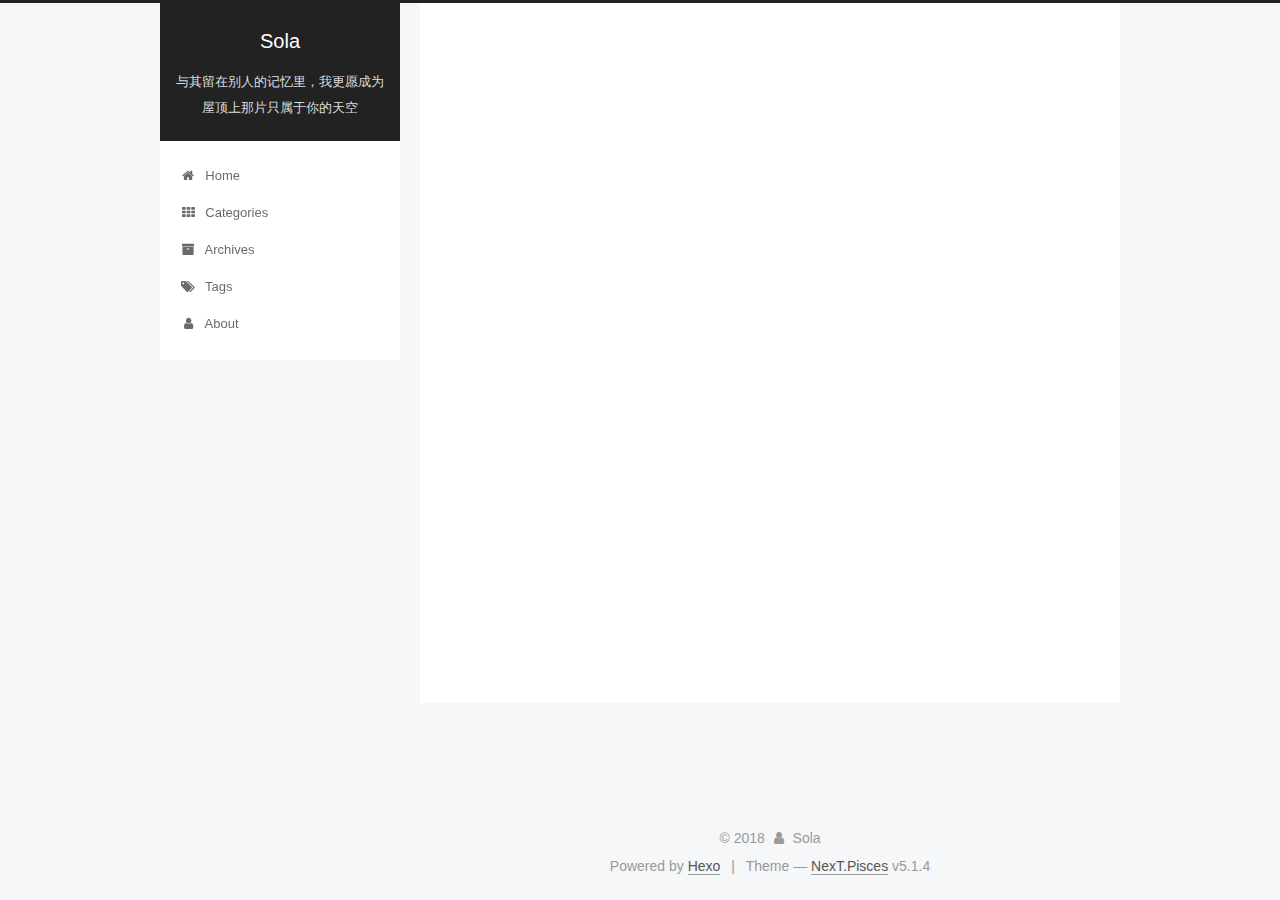
<file: tags/index.html>
<!DOCTYPE html>



  


<html class="theme-next pisces use-motion" lang="en">
<head>
  <meta charset="UTF-8"/>
<meta http-equiv="X-UA-Compatible" content="IE=edge" />
<meta name="viewport" content="width=device-width, initial-scale=1, maximum-scale=1"/>
<meta name="theme-color" content="#222">









<meta http-equiv="Cache-Control" content="no-transform" />
<meta http-equiv="Cache-Control" content="no-siteapp" />
















  
  
  <link href="/lib/fancybox/source/jquery.fancybox.css?v=2.1.5" rel="stylesheet" type="text/css" />







<link href="/lib/font-awesome/css/font-awesome.min.css?v=4.6.2" rel="stylesheet" type="text/css" />

<link href="/css/main.css?v=5.1.4" rel="stylesheet" type="text/css" />


  <link rel="apple-touch-icon" sizes="180x180" href="/images/apple-touch-icon-next.png?v=5.1.4">


  <link rel="icon" type="image/png" sizes="32x32" href="/images/favicon-32x32-next.png?v=5.1.4">


  <link rel="icon" type="image/png" sizes="16x16" href="/images/favicon-16x16-next.png?v=5.1.4">


  <link rel="mask-icon" href="/images/logo.svg?v=5.1.4" color="#222">





  <meta name="keywords" content="Hexo, NexT" />










<meta name="description" content="そらへ">
<meta property="og:type" content="website">
<meta property="og:title" content="All tags">
<meta property="og:url" content="https://oborozukiyo.github.io/tags/index.html">
<meta property="og:site_name" content="Sola">
<meta property="og:description" content="そらへ">
<meta property="og:locale" content="en">
<meta property="og:updated_time" content="2018-03-05T07:36:31.197Z">
<meta name="twitter:card" content="summary">
<meta name="twitter:title" content="All tags">
<meta name="twitter:description" content="そらへ">



<script type="text/javascript" id="hexo.configurations">
  var NexT = window.NexT || {};
  var CONFIG = {
    root: '/',
    scheme: 'Pisces',
    version: '5.1.4',
    sidebar: {"position":"left","display":"post","offset":12,"b2t":false,"scrollpercent":false,"onmobile":false},
    fancybox: true,
    tabs: true,
    motion: {"enable":true,"async":false,"transition":{"post_block":"fadeIn","post_header":"slideDownIn","post_body":"slideDownIn","coll_header":"slideLeftIn","sidebar":"slideUpIn"}},
    duoshuo: {
      userId: '0',
      author: 'Author'
    },
    algolia: {
      applicationID: '',
      apiKey: '',
      indexName: '',
      hits: {"per_page":10},
      labels: {"input_placeholder":"Search for Posts","hits_empty":"We didn't find any results for the search: ${query}","hits_stats":"${hits} results found in ${time} ms"}
    }
  };
</script>



  <link rel="canonical" href="https://oborozukiyo.github.io/tags/"/>





  <title>All tags | Sola</title>
  








</head>

<body itemscope itemtype="http://schema.org/WebPage" lang="en">

  
  
    
  

  <div class="container sidebar-position-left page-post-detail">
    <div class="headband"></div>

    <header id="header" class="header" itemscope itemtype="http://schema.org/WPHeader">
      <div class="header-inner"><div class="site-brand-wrapper">
  <div class="site-meta ">
    

    <div class="custom-logo-site-title">
      <a href="/"  class="brand" rel="start">
        <span class="logo-line-before"><i></i></span>
        <span class="site-title">Sola</span>
        <span class="logo-line-after"><i></i></span>
      </a>
    </div>
      
        <p class="site-subtitle">与其留在别人的记忆里，我更愿成为屋顶上那片只属于你的天空</p>
      
  </div>

  <div class="site-nav-toggle">
    <button>
      <span class="btn-bar"></span>
      <span class="btn-bar"></span>
      <span class="btn-bar"></span>
    </button>
  </div>
</div>

<nav class="site-nav">
  

  
    <ul id="menu" class="menu">
      
        
        <li class="menu-item menu-item-home">
          <a href="/" rel="section">
            
              <i class="menu-item-icon fa fa-fw fa-home"></i> <br />
            
            Home
          </a>
        </li>
      
        
        <li class="menu-item menu-item-categories">
          <a href="/categories" rel="section">
            
              <i class="menu-item-icon fa fa-fw fa-th"></i> <br />
            
            Categories
          </a>
        </li>
      
        
        <li class="menu-item menu-item-archives">
          <a href="/archives/" rel="section">
            
              <i class="menu-item-icon fa fa-fw fa-archive"></i> <br />
            
            Archives
          </a>
        </li>
      
        
        <li class="menu-item menu-item-tags">
          <a href="/tags" rel="section">
            
              <i class="menu-item-icon fa fa-fw fa-tags"></i> <br />
            
            Tags
          </a>
        </li>
      
        
        <li class="menu-item menu-item-about">
          <a href="/about" rel="section">
            
              <i class="menu-item-icon fa fa-fw fa-user"></i> <br />
            
            About
          </a>
        </li>
      

      
    </ul>
  

  
</nav>



 </div>
    </header>

    <main id="main" class="main">
      <div class="main-inner">
        <div class="content-wrap">
          <div id="content" class="content">
            

  <div id="posts" class="posts-expand">
    
    
    
    <div class="post-block page">
      <header class="post-header">

	<h1 class="post-title" itemprop="name headline">All tags</h1>



</header>

      
      
      
      <div class="post-body">
        
        
          <div class="tag-cloud">
            <div class="tag-cloud-title">
                No tags
            </div>
            <div class="tag-cloud-tags">
              
            </div>
          </div>
        
      </div>
      
      
      
    </div>
    
    
    
  </div>


          </div>
          


          

  



        </div>
        
          
  
  <div class="sidebar-toggle">
    <div class="sidebar-toggle-line-wrap">
      <span class="sidebar-toggle-line sidebar-toggle-line-first"></span>
      <span class="sidebar-toggle-line sidebar-toggle-line-middle"></span>
      <span class="sidebar-toggle-line sidebar-toggle-line-last"></span>
    </div>
  </div>

  <aside id="sidebar" class="sidebar">
    
    <div class="sidebar-inner">

      

      

      <section class="site-overview-wrap sidebar-panel sidebar-panel-active">
        <div class="site-overview">
          <div class="site-author motion-element" itemprop="author" itemscope itemtype="http://schema.org/Person">
            
              <img class="site-author-image" itemprop="image"
                src="/images/avatar.gif"
                alt="Sola" />
            
              <p class="site-author-name" itemprop="name">Sola</p>
              <p class="site-description motion-element" itemprop="description">そらへ</p>
          </div>

          <nav class="site-state motion-element">

            
              <div class="site-state-item site-state-posts">
              
                <a href="/archives/">
              
                  <span class="site-state-item-count">1</span>
                  <span class="site-state-item-name">posts</span>
                </a>
              </div>
            

            

            

          </nav>

          

          

          
          

          
          

          

        </div>
      </section>

      

      

    </div>
  </aside>


        
      </div>
    </main>

    <footer id="footer" class="footer">
      <div class="footer-inner">
        <div class="copyright">&copy; <span itemprop="copyrightYear">2018</span>
  <span class="with-love">
    <i class="fa fa-user"></i>
  </span>
  <span class="author" itemprop="copyrightHolder">Sola</span>

  
</div>


  <div class="powered-by">Powered by <a class="theme-link" target="_blank" href="https://hexo.io">Hexo</a></div>



  <span class="post-meta-divider">|</span>



  <div class="theme-info">Theme &mdash; <a class="theme-link" target="_blank" href="https://github.com/iissnan/hexo-theme-next">NexT.Pisces</a> v5.1.4</div>




        







        
      </div>
    </footer>

    
      <div class="back-to-top">
        <i class="fa fa-arrow-up"></i>
        
      </div>
    

    

  </div>

  

<script type="text/javascript">
  if (Object.prototype.toString.call(window.Promise) !== '[object Function]') {
    window.Promise = null;
  }
</script>









  












  
  
    <script type="text/javascript" src="/lib/jquery/index.js?v=2.1.3"></script>
  

  
  
    <script type="text/javascript" src="/lib/fastclick/lib/fastclick.min.js?v=1.0.6"></script>
  

  
  
    <script type="text/javascript" src="/lib/jquery_lazyload/jquery.lazyload.js?v=1.9.7"></script>
  

  
  
    <script type="text/javascript" src="/lib/velocity/velocity.min.js?v=1.2.1"></script>
  

  
  
    <script type="text/javascript" src="/lib/velocity/velocity.ui.min.js?v=1.2.1"></script>
  

  
  
    <script type="text/javascript" src="/lib/fancybox/source/jquery.fancybox.pack.js?v=2.1.5"></script>
  


  


  <script type="text/javascript" src="/js/src/utils.js?v=5.1.4"></script>

  <script type="text/javascript" src="/js/src/motion.js?v=5.1.4"></script>



  
  


  <script type="text/javascript" src="/js/src/affix.js?v=5.1.4"></script>

  <script type="text/javascript" src="/js/src/schemes/pisces.js?v=5.1.4"></script>



  
  <script type="text/javascript" src="/js/src/scrollspy.js?v=5.1.4"></script>
<script type="text/javascript" src="/js/src/post-details.js?v=5.1.4"></script>



  


  <script type="text/javascript" src="/js/src/bootstrap.js?v=5.1.4"></script>



  


  




	





  





  












  





  

  

  

  
  

  

  

  

</body>
</html>
</file>
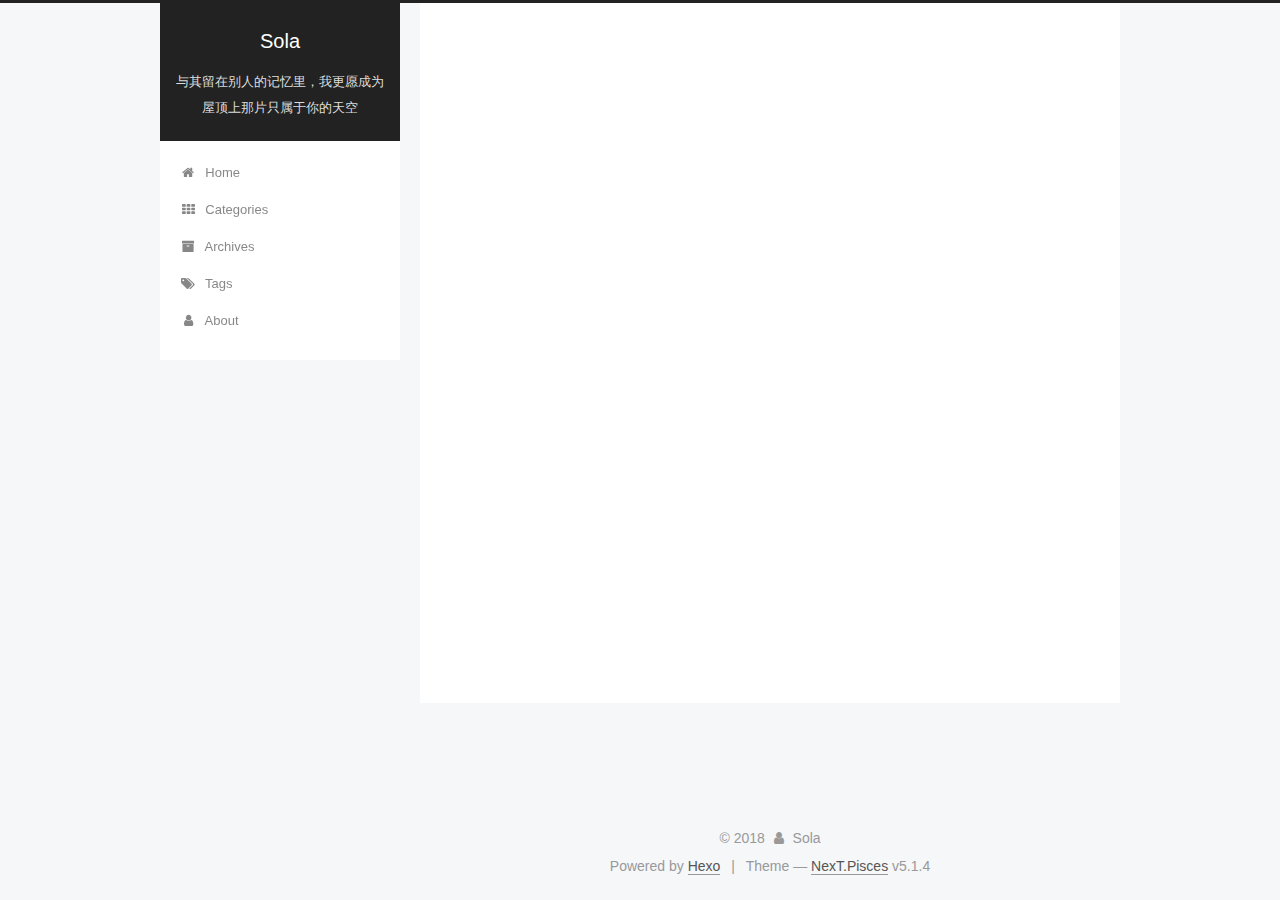
<file: archives/2018/index.html>
<!DOCTYPE html>



  


<html class="theme-next pisces use-motion" lang="en">
<head>
  <meta charset="UTF-8"/>
<meta http-equiv="X-UA-Compatible" content="IE=edge" />
<meta name="viewport" content="width=device-width, initial-scale=1, maximum-scale=1"/>
<meta name="theme-color" content="#222">









<meta http-equiv="Cache-Control" content="no-transform" />
<meta http-equiv="Cache-Control" content="no-siteapp" />
















  
  
  <link href="/lib/fancybox/source/jquery.fancybox.css?v=2.1.5" rel="stylesheet" type="text/css" />







<link href="/lib/font-awesome/css/font-awesome.min.css?v=4.6.2" rel="stylesheet" type="text/css" />

<link href="/css/main.css?v=5.1.4" rel="stylesheet" type="text/css" />


  <link rel="apple-touch-icon" sizes="180x180" href="/images/apple-touch-icon-next.png?v=5.1.4">


  <link rel="icon" type="image/png" sizes="32x32" href="/images/favicon-32x32-next.png?v=5.1.4">


  <link rel="icon" type="image/png" sizes="16x16" href="/images/favicon-16x16-next.png?v=5.1.4">


  <link rel="mask-icon" href="/images/logo.svg?v=5.1.4" color="#222">





  <meta name="keywords" content="Hexo, NexT" />










<meta name="description" content="そらへ">
<meta property="og:type" content="website">
<meta property="og:title" content="Sola">
<meta property="og:url" content="https://oborozukiyo.github.io/archives/2018/index.html">
<meta property="og:site_name" content="Sola">
<meta property="og:description" content="そらへ">
<meta property="og:locale" content="en">
<meta name="twitter:card" content="summary">
<meta name="twitter:title" content="Sola">
<meta name="twitter:description" content="そらへ">



<script type="text/javascript" id="hexo.configurations">
  var NexT = window.NexT || {};
  var CONFIG = {
    root: '/',
    scheme: 'Pisces',
    version: '5.1.4',
    sidebar: {"position":"left","display":"post","offset":12,"b2t":false,"scrollpercent":false,"onmobile":false},
    fancybox: true,
    tabs: true,
    motion: {"enable":true,"async":false,"transition":{"post_block":"fadeIn","post_header":"slideDownIn","post_body":"slideDownIn","coll_header":"slideLeftIn","sidebar":"slideUpIn"}},
    duoshuo: {
      userId: '0',
      author: 'Author'
    },
    algolia: {
      applicationID: '',
      apiKey: '',
      indexName: '',
      hits: {"per_page":10},
      labels: {"input_placeholder":"Search for Posts","hits_empty":"We didn't find any results for the search: ${query}","hits_stats":"${hits} results found in ${time} ms"}
    }
  };
</script>



  <link rel="canonical" href="https://oborozukiyo.github.io/archives/2018/"/>





  <title>Archive | Sola</title>
  








</head>

<body itemscope itemtype="http://schema.org/WebPage" lang="en">

  
  
    
  

  <div class="container sidebar-position-left page-archive">
    <div class="headband"></div>

    <header id="header" class="header" itemscope itemtype="http://schema.org/WPHeader">
      <div class="header-inner"><div class="site-brand-wrapper">
  <div class="site-meta ">
    

    <div class="custom-logo-site-title">
      <a href="/"  class="brand" rel="start">
        <span class="logo-line-before"><i></i></span>
        <span class="site-title">Sola</span>
        <span class="logo-line-after"><i></i></span>
      </a>
    </div>
      
        <p class="site-subtitle">与其留在别人的记忆里，我更愿成为屋顶上那片只属于你的天空</p>
      
  </div>

  <div class="site-nav-toggle">
    <button>
      <span class="btn-bar"></span>
      <span class="btn-bar"></span>
      <span class="btn-bar"></span>
    </button>
  </div>
</div>

<nav class="site-nav">
  

  
    <ul id="menu" class="menu">
      
        
        <li class="menu-item menu-item-home">
          <a href="/" rel="section">
            
              <i class="menu-item-icon fa fa-fw fa-home"></i> <br />
            
            Home
          </a>
        </li>
      
        
        <li class="menu-item menu-item-categories">
          <a href="/categories" rel="section">
            
              <i class="menu-item-icon fa fa-fw fa-th"></i> <br />
            
            Categories
          </a>
        </li>
      
        
        <li class="menu-item menu-item-archives">
          <a href="/archives/" rel="section">
            
              <i class="menu-item-icon fa fa-fw fa-archive"></i> <br />
            
            Archives
          </a>
        </li>
      
        
        <li class="menu-item menu-item-tags">
          <a href="/tags" rel="section">
            
              <i class="menu-item-icon fa fa-fw fa-tags"></i> <br />
            
            Tags
          </a>
        </li>
      
        
        <li class="menu-item menu-item-about">
          <a href="/about" rel="section">
            
              <i class="menu-item-icon fa fa-fw fa-user"></i> <br />
            
            About
          </a>
        </li>
      

      
    </ul>
  

  
</nav>



 </div>
    </header>

    <main id="main" class="main">
      <div class="main-inner">
        <div class="content-wrap">
          <div id="content" class="content">
            

  
  
  
  <div class="post-block archive">
    <div id="posts" class="posts-collapse">
      <span class="archive-move-on"></span>

      <span class="archive-page-counter">
        
        
        
          
        
        Um..! 1 post. Keep on posting.
      </span>

      

        
        
        

        
          
          <div class="collection-title">
            <h1 class="archive-year" id="archive-year-2018">2018</h1>
          </div>
        
        

        

  <article class="post post-type-normal" itemscope itemtype="http://schema.org/Article">
    <header class="post-header">

      <h2 class="post-title">
        
            <a class="post-title-link" href="/2018/03/04/hello-world/" itemprop="url">
              
                <span itemprop="name">Hello World</span>
              
            </a>
        
      </h2>

      <div class="post-meta">
        <time class="post-time" itemprop="dateCreated"
              datetime="2018-03-04T22:25:29+08:00"
              content="2018-03-04" >
          03-04
        </time>
      </div>

    </header>
  </article>



      

    </div>
  </div>
  
  
  

  



          </div>
          


          

        </div>
        
          
  
  <div class="sidebar-toggle">
    <div class="sidebar-toggle-line-wrap">
      <span class="sidebar-toggle-line sidebar-toggle-line-first"></span>
      <span class="sidebar-toggle-line sidebar-toggle-line-middle"></span>
      <span class="sidebar-toggle-line sidebar-toggle-line-last"></span>
    </div>
  </div>

  <aside id="sidebar" class="sidebar">
    
    <div class="sidebar-inner">

      

      

      <section class="site-overview-wrap sidebar-panel sidebar-panel-active">
        <div class="site-overview">
          <div class="site-author motion-element" itemprop="author" itemscope itemtype="http://schema.org/Person">
            
              <img class="site-author-image" itemprop="image"
                src="/images/avatar.gif"
                alt="Sola" />
            
              <p class="site-author-name" itemprop="name">Sola</p>
              <p class="site-description motion-element" itemprop="description">そらへ</p>
          </div>

          <nav class="site-state motion-element">

            
              <div class="site-state-item site-state-posts">
              
                <a href="/archives/">
              
                  <span class="site-state-item-count">1</span>
                  <span class="site-state-item-name">posts</span>
                </a>
              </div>
            

            

            

          </nav>

          

          

          
          

          
          

          

        </div>
      </section>

      

      

    </div>
  </aside>


        
      </div>
    </main>

    <footer id="footer" class="footer">
      <div class="footer-inner">
        <div class="copyright">&copy; <span itemprop="copyrightYear">2018</span>
  <span class="with-love">
    <i class="fa fa-user"></i>
  </span>
  <span class="author" itemprop="copyrightHolder">Sola</span>

  
</div>


  <div class="powered-by">Powered by <a class="theme-link" target="_blank" href="https://hexo.io">Hexo</a></div>



  <span class="post-meta-divider">|</span>



  <div class="theme-info">Theme &mdash; <a class="theme-link" target="_blank" href="https://github.com/iissnan/hexo-theme-next">NexT.Pisces</a> v5.1.4</div>




        







        
      </div>
    </footer>

    
      <div class="back-to-top">
        <i class="fa fa-arrow-up"></i>
        
      </div>
    

    

  </div>

  

<script type="text/javascript">
  if (Object.prototype.toString.call(window.Promise) !== '[object Function]') {
    window.Promise = null;
  }
</script>









  












  
  
    <script type="text/javascript" src="/lib/jquery/index.js?v=2.1.3"></script>
  

  
  
    <script type="text/javascript" src="/lib/fastclick/lib/fastclick.min.js?v=1.0.6"></script>
  

  
  
    <script type="text/javascript" src="/lib/jquery_lazyload/jquery.lazyload.js?v=1.9.7"></script>
  

  
  
    <script type="text/javascript" src="/lib/velocity/velocity.min.js?v=1.2.1"></script>
  

  
  
    <script type="text/javascript" src="/lib/velocity/velocity.ui.min.js?v=1.2.1"></script>
  

  
  
    <script type="text/javascript" src="/lib/fancybox/source/jquery.fancybox.pack.js?v=2.1.5"></script>
  


  


  <script type="text/javascript" src="/js/src/utils.js?v=5.1.4"></script>

  <script type="text/javascript" src="/js/src/motion.js?v=5.1.4"></script>



  
  


  <script type="text/javascript" src="/js/src/affix.js?v=5.1.4"></script>

  <script type="text/javascript" src="/js/src/schemes/pisces.js?v=5.1.4"></script>



  

  


  <script type="text/javascript" src="/js/src/bootstrap.js?v=5.1.4"></script>



  


  




	





  





  












  





  

  

  

  
  

  

  

  

</body>
</html>
</file>
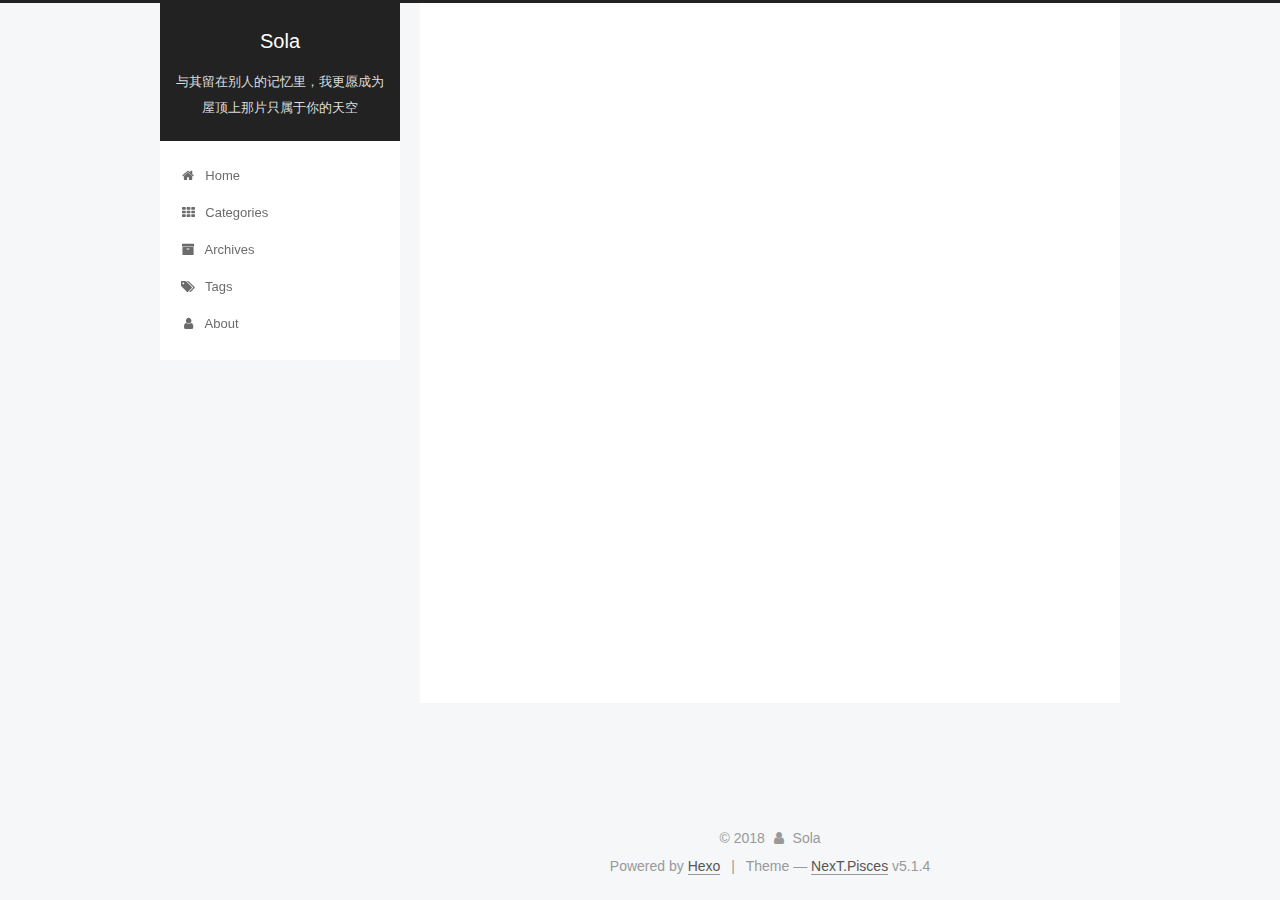
<file: archives/2018/03/index.html>
<!DOCTYPE html>



  


<html class="theme-next pisces use-motion" lang="en">
<head>
  <meta charset="UTF-8"/>
<meta http-equiv="X-UA-Compatible" content="IE=edge" />
<meta name="viewport" content="width=device-width, initial-scale=1, maximum-scale=1"/>
<meta name="theme-color" content="#222">









<meta http-equiv="Cache-Control" content="no-transform" />
<meta http-equiv="Cache-Control" content="no-siteapp" />
















  
  
  <link href="/lib/fancybox/source/jquery.fancybox.css?v=2.1.5" rel="stylesheet" type="text/css" />







<link href="/lib/font-awesome/css/font-awesome.min.css?v=4.6.2" rel="stylesheet" type="text/css" />

<link href="/css/main.css?v=5.1.4" rel="stylesheet" type="text/css" />


  <link rel="apple-touch-icon" sizes="180x180" href="/images/apple-touch-icon-next.png?v=5.1.4">


  <link rel="icon" type="image/png" sizes="32x32" href="/images/favicon-32x32-next.png?v=5.1.4">


  <link rel="icon" type="image/png" sizes="16x16" href="/images/favicon-16x16-next.png?v=5.1.4">


  <link rel="mask-icon" href="/images/logo.svg?v=5.1.4" color="#222">





  <meta name="keywords" content="Hexo, NexT" />










<meta name="description" content="そらへ">
<meta property="og:type" content="website">
<meta property="og:title" content="Sola">
<meta property="og:url" content="https://oborozukiyo.github.io/archives/2018/03/index.html">
<meta property="og:site_name" content="Sola">
<meta property="og:description" content="そらへ">
<meta property="og:locale" content="en">
<meta name="twitter:card" content="summary">
<meta name="twitter:title" content="Sola">
<meta name="twitter:description" content="そらへ">



<script type="text/javascript" id="hexo.configurations">
  var NexT = window.NexT || {};
  var CONFIG = {
    root: '/',
    scheme: 'Pisces',
    version: '5.1.4',
    sidebar: {"position":"left","display":"post","offset":12,"b2t":false,"scrollpercent":false,"onmobile":false},
    fancybox: true,
    tabs: true,
    motion: {"enable":true,"async":false,"transition":{"post_block":"fadeIn","post_header":"slideDownIn","post_body":"slideDownIn","coll_header":"slideLeftIn","sidebar":"slideUpIn"}},
    duoshuo: {
      userId: '0',
      author: 'Author'
    },
    algolia: {
      applicationID: '',
      apiKey: '',
      indexName: '',
      hits: {"per_page":10},
      labels: {"input_placeholder":"Search for Posts","hits_empty":"We didn't find any results for the search: ${query}","hits_stats":"${hits} results found in ${time} ms"}
    }
  };
</script>



  <link rel="canonical" href="https://oborozukiyo.github.io/archives/2018/03/"/>





  <title>Archive | Sola</title>
  








</head>

<body itemscope itemtype="http://schema.org/WebPage" lang="en">

  
  
    
  

  <div class="container sidebar-position-left page-archive">
    <div class="headband"></div>

    <header id="header" class="header" itemscope itemtype="http://schema.org/WPHeader">
      <div class="header-inner"><div class="site-brand-wrapper">
  <div class="site-meta ">
    

    <div class="custom-logo-site-title">
      <a href="/"  class="brand" rel="start">
        <span class="logo-line-before"><i></i></span>
        <span class="site-title">Sola</span>
        <span class="logo-line-after"><i></i></span>
      </a>
    </div>
      
        <p class="site-subtitle">与其留在别人的记忆里，我更愿成为屋顶上那片只属于你的天空</p>
      
  </div>

  <div class="site-nav-toggle">
    <button>
      <span class="btn-bar"></span>
      <span class="btn-bar"></span>
      <span class="btn-bar"></span>
    </button>
  </div>
</div>

<nav class="site-nav">
  

  
    <ul id="menu" class="menu">
      
        
        <li class="menu-item menu-item-home">
          <a href="/" rel="section">
            
              <i class="menu-item-icon fa fa-fw fa-home"></i> <br />
            
            Home
          </a>
        </li>
      
        
        <li class="menu-item menu-item-categories">
          <a href="/categories" rel="section">
            
              <i class="menu-item-icon fa fa-fw fa-th"></i> <br />
            
            Categories
          </a>
        </li>
      
        
        <li class="menu-item menu-item-archives">
          <a href="/archives/" rel="section">
            
              <i class="menu-item-icon fa fa-fw fa-archive"></i> <br />
            
            Archives
          </a>
        </li>
      
        
        <li class="menu-item menu-item-tags">
          <a href="/tags" rel="section">
            
              <i class="menu-item-icon fa fa-fw fa-tags"></i> <br />
            
            Tags
          </a>
        </li>
      
        
        <li class="menu-item menu-item-about">
          <a href="/about" rel="section">
            
              <i class="menu-item-icon fa fa-fw fa-user"></i> <br />
            
            About
          </a>
        </li>
      

      
    </ul>
  

  
</nav>



 </div>
    </header>

    <main id="main" class="main">
      <div class="main-inner">
        <div class="content-wrap">
          <div id="content" class="content">
            

  
  
  
  <div class="post-block archive">
    <div id="posts" class="posts-collapse">
      <span class="archive-move-on"></span>

      <span class="archive-page-counter">
        
        
        
          
        
        Um..! 1 post. Keep on posting.
      </span>

      

        
        
        

        
          
          <div class="collection-title">
            <h1 class="archive-year" id="archive-year-2018">2018</h1>
          </div>
        
        

        

  <article class="post post-type-normal" itemscope itemtype="http://schema.org/Article">
    <header class="post-header">

      <h2 class="post-title">
        
            <a class="post-title-link" href="/2018/03/04/hello-world/" itemprop="url">
              
                <span itemprop="name">Hello World</span>
              
            </a>
        
      </h2>

      <div class="post-meta">
        <time class="post-time" itemprop="dateCreated"
              datetime="2018-03-04T22:25:29+08:00"
              content="2018-03-04" >
          03-04
        </time>
      </div>

    </header>
  </article>



      

    </div>
  </div>
  
  
  

  



          </div>
          


          

        </div>
        
          
  
  <div class="sidebar-toggle">
    <div class="sidebar-toggle-line-wrap">
      <span class="sidebar-toggle-line sidebar-toggle-line-first"></span>
      <span class="sidebar-toggle-line sidebar-toggle-line-middle"></span>
      <span class="sidebar-toggle-line sidebar-toggle-line-last"></span>
    </div>
  </div>

  <aside id="sidebar" class="sidebar">
    
    <div class="sidebar-inner">

      

      

      <section class="site-overview-wrap sidebar-panel sidebar-panel-active">
        <div class="site-overview">
          <div class="site-author motion-element" itemprop="author" itemscope itemtype="http://schema.org/Person">
            
              <img class="site-author-image" itemprop="image"
                src="/images/avatar.gif"
                alt="Sola" />
            
              <p class="site-author-name" itemprop="name">Sola</p>
              <p class="site-description motion-element" itemprop="description">そらへ</p>
          </div>

          <nav class="site-state motion-element">

            
              <div class="site-state-item site-state-posts">
              
                <a href="/archives/">
              
                  <span class="site-state-item-count">1</span>
                  <span class="site-state-item-name">posts</span>
                </a>
              </div>
            

            

            

          </nav>

          

          

          
          

          
          

          

        </div>
      </section>

      

      

    </div>
  </aside>


        
      </div>
    </main>

    <footer id="footer" class="footer">
      <div class="footer-inner">
        <div class="copyright">&copy; <span itemprop="copyrightYear">2018</span>
  <span class="with-love">
    <i class="fa fa-user"></i>
  </span>
  <span class="author" itemprop="copyrightHolder">Sola</span>

  
</div>


  <div class="powered-by">Powered by <a class="theme-link" target="_blank" href="https://hexo.io">Hexo</a></div>



  <span class="post-meta-divider">|</span>



  <div class="theme-info">Theme &mdash; <a class="theme-link" target="_blank" href="https://github.com/iissnan/hexo-theme-next">NexT.Pisces</a> v5.1.4</div>




        







        
      </div>
    </footer>

    
      <div class="back-to-top">
        <i class="fa fa-arrow-up"></i>
        
      </div>
    

    

  </div>

  

<script type="text/javascript">
  if (Object.prototype.toString.call(window.Promise) !== '[object Function]') {
    window.Promise = null;
  }
</script>









  












  
  
    <script type="text/javascript" src="/lib/jquery/index.js?v=2.1.3"></script>
  

  
  
    <script type="text/javascript" src="/lib/fastclick/lib/fastclick.min.js?v=1.0.6"></script>
  

  
  
    <script type="text/javascript" src="/lib/jquery_lazyload/jquery.lazyload.js?v=1.9.7"></script>
  

  
  
    <script type="text/javascript" src="/lib/velocity/velocity.min.js?v=1.2.1"></script>
  

  
  
    <script type="text/javascript" src="/lib/velocity/velocity.ui.min.js?v=1.2.1"></script>
  

  
  
    <script type="text/javascript" src="/lib/fancybox/source/jquery.fancybox.pack.js?v=2.1.5"></script>
  


  


  <script type="text/javascript" src="/js/src/utils.js?v=5.1.4"></script>

  <script type="text/javascript" src="/js/src/motion.js?v=5.1.4"></script>



  
  


  <script type="text/javascript" src="/js/src/affix.js?v=5.1.4"></script>

  <script type="text/javascript" src="/js/src/schemes/pisces.js?v=5.1.4"></script>



  

  


  <script type="text/javascript" src="/js/src/bootstrap.js?v=5.1.4"></script>



  


  




	





  





  












  





  

  

  

  
  

  

  

  

</body>
</html>
</file>
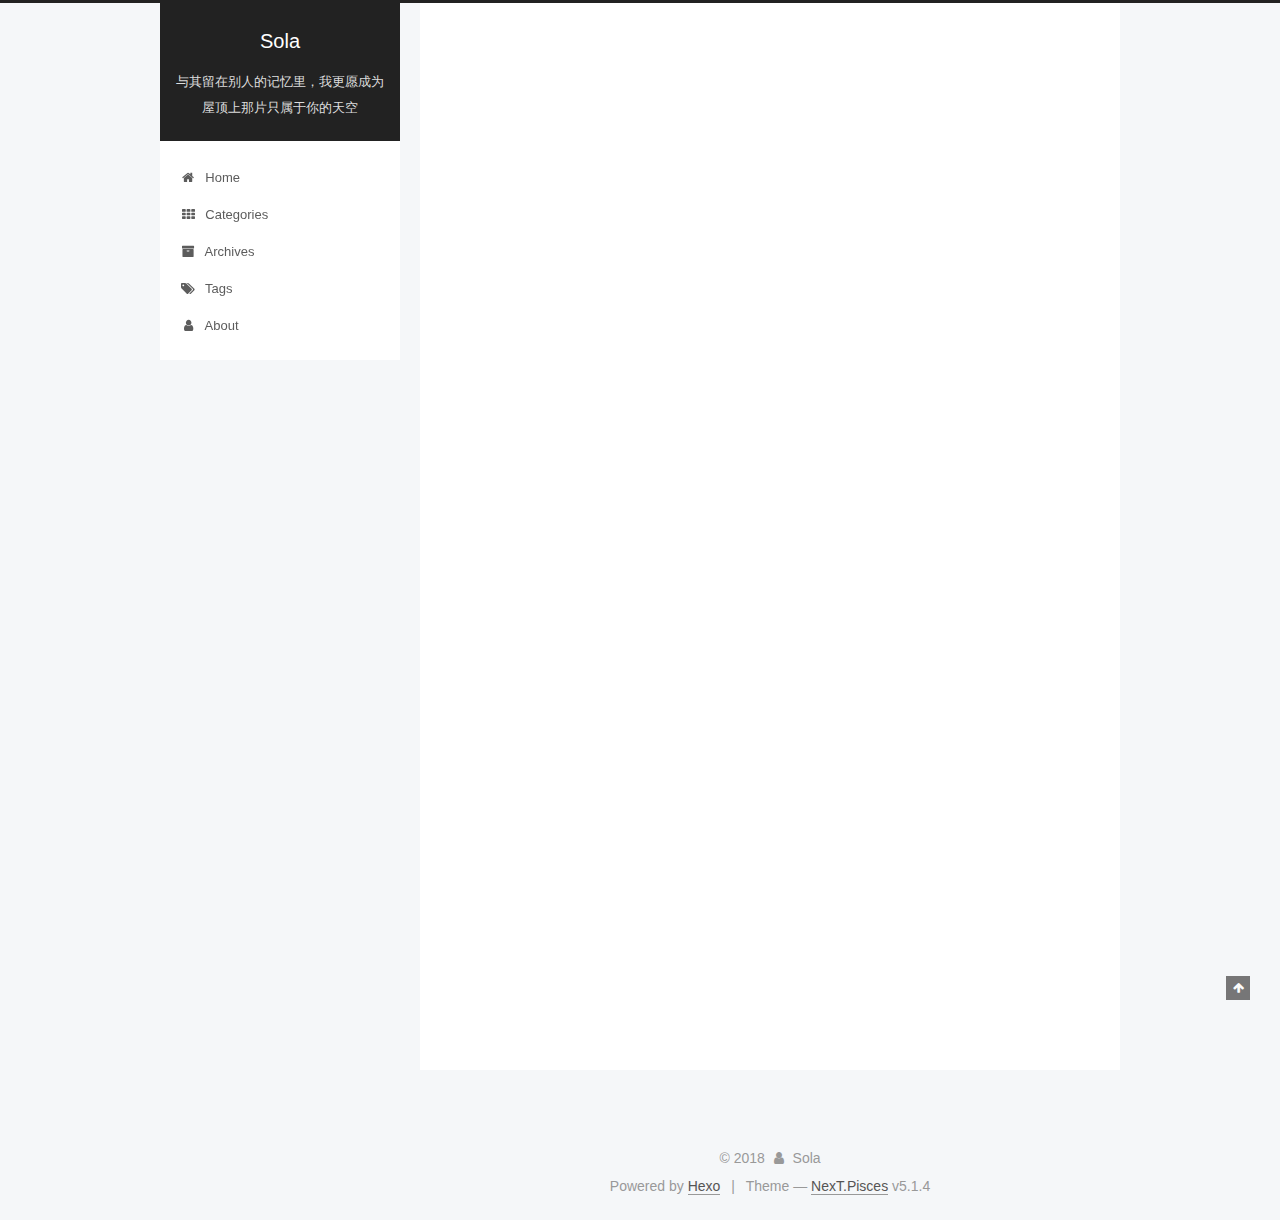
<file: 2018/03/04/hello-world/index.html>
<!DOCTYPE html>



  


<html class="theme-next pisces use-motion" lang="en">
<head>
  <meta charset="UTF-8"/>
<meta http-equiv="X-UA-Compatible" content="IE=edge" />
<meta name="viewport" content="width=device-width, initial-scale=1, maximum-scale=1"/>
<meta name="theme-color" content="#222">









<meta http-equiv="Cache-Control" content="no-transform" />
<meta http-equiv="Cache-Control" content="no-siteapp" />
















  
  
  <link href="/lib/fancybox/source/jquery.fancybox.css?v=2.1.5" rel="stylesheet" type="text/css" />







<link href="/lib/font-awesome/css/font-awesome.min.css?v=4.6.2" rel="stylesheet" type="text/css" />

<link href="/css/main.css?v=5.1.4" rel="stylesheet" type="text/css" />


  <link rel="apple-touch-icon" sizes="180x180" href="/images/apple-touch-icon-next.png?v=5.1.4">


  <link rel="icon" type="image/png" sizes="32x32" href="/images/favicon-32x32-next.png?v=5.1.4">


  <link rel="icon" type="image/png" sizes="16x16" href="/images/favicon-16x16-next.png?v=5.1.4">


  <link rel="mask-icon" href="/images/logo.svg?v=5.1.4" color="#222">





  <meta name="keywords" content="Hexo, NexT" />










<meta name="description" content="Welcome to Hexo! This is your very first post. Check documentation for more info. If you get any problems when using Hexo, you can find the answer in troubleshooting or you can ask me on GitHub. Quick">
<meta property="og:type" content="article">
<meta property="og:title" content="Hello World">
<meta property="og:url" content="https://oborozukiyo.github.io/2018/03/04/hello-world/index.html">
<meta property="og:site_name" content="Sola">
<meta property="og:description" content="Welcome to Hexo! This is your very first post. Check documentation for more info. If you get any problems when using Hexo, you can find the answer in troubleshooting or you can ask me on GitHub. Quick">
<meta property="og:locale" content="en">
<meta property="og:updated_time" content="2018-03-04T14:25:29.601Z">
<meta name="twitter:card" content="summary">
<meta name="twitter:title" content="Hello World">
<meta name="twitter:description" content="Welcome to Hexo! This is your very first post. Check documentation for more info. If you get any problems when using Hexo, you can find the answer in troubleshooting or you can ask me on GitHub. Quick">



<script type="text/javascript" id="hexo.configurations">
  var NexT = window.NexT || {};
  var CONFIG = {
    root: '/',
    scheme: 'Pisces',
    version: '5.1.4',
    sidebar: {"position":"left","display":"post","offset":12,"b2t":false,"scrollpercent":false,"onmobile":false},
    fancybox: true,
    tabs: true,
    motion: {"enable":true,"async":false,"transition":{"post_block":"fadeIn","post_header":"slideDownIn","post_body":"slideDownIn","coll_header":"slideLeftIn","sidebar":"slideUpIn"}},
    duoshuo: {
      userId: '0',
      author: 'Author'
    },
    algolia: {
      applicationID: '',
      apiKey: '',
      indexName: '',
      hits: {"per_page":10},
      labels: {"input_placeholder":"Search for Posts","hits_empty":"We didn't find any results for the search: ${query}","hits_stats":"${hits} results found in ${time} ms"}
    }
  };
</script>



  <link rel="canonical" href="https://oborozukiyo.github.io/2018/03/04/hello-world/"/>





  <title>Hello World | Sola</title>
  








</head>

<body itemscope itemtype="http://schema.org/WebPage" lang="en">

  
  
    
  

  <div class="container sidebar-position-left page-post-detail">
    <div class="headband"></div>

    <header id="header" class="header" itemscope itemtype="http://schema.org/WPHeader">
      <div class="header-inner"><div class="site-brand-wrapper">
  <div class="site-meta ">
    

    <div class="custom-logo-site-title">
      <a href="/"  class="brand" rel="start">
        <span class="logo-line-before"><i></i></span>
        <span class="site-title">Sola</span>
        <span class="logo-line-after"><i></i></span>
      </a>
    </div>
      
        <p class="site-subtitle">与其留在别人的记忆里，我更愿成为屋顶上那片只属于你的天空</p>
      
  </div>

  <div class="site-nav-toggle">
    <button>
      <span class="btn-bar"></span>
      <span class="btn-bar"></span>
      <span class="btn-bar"></span>
    </button>
  </div>
</div>

<nav class="site-nav">
  

  
    <ul id="menu" class="menu">
      
        
        <li class="menu-item menu-item-home">
          <a href="/" rel="section">
            
              <i class="menu-item-icon fa fa-fw fa-home"></i> <br />
            
            Home
          </a>
        </li>
      
        
        <li class="menu-item menu-item-categories">
          <a href="/categories" rel="section">
            
              <i class="menu-item-icon fa fa-fw fa-th"></i> <br />
            
            Categories
          </a>
        </li>
      
        
        <li class="menu-item menu-item-archives">
          <a href="/archives/" rel="section">
            
              <i class="menu-item-icon fa fa-fw fa-archive"></i> <br />
            
            Archives
          </a>
        </li>
      
        
        <li class="menu-item menu-item-tags">
          <a href="/tags" rel="section">
            
              <i class="menu-item-icon fa fa-fw fa-tags"></i> <br />
            
            Tags
          </a>
        </li>
      
        
        <li class="menu-item menu-item-about">
          <a href="/about" rel="section">
            
              <i class="menu-item-icon fa fa-fw fa-user"></i> <br />
            
            About
          </a>
        </li>
      

      
    </ul>
  

  
</nav>



 </div>
    </header>

    <main id="main" class="main">
      <div class="main-inner">
        <div class="content-wrap">
          <div id="content" class="content">
            

  <div id="posts" class="posts-expand">
    

  

  
  
  

  <article class="post post-type-normal" itemscope itemtype="http://schema.org/Article">
  
  
  
  <div class="post-block">
    <link itemprop="mainEntityOfPage" href="https://oborozukiyo.github.io/2018/03/04/hello-world/">

    <span hidden itemprop="author" itemscope itemtype="http://schema.org/Person">
      <meta itemprop="name" content="Sola">
      <meta itemprop="description" content="">
      <meta itemprop="image" content="/images/avatar.gif">
    </span>

    <span hidden itemprop="publisher" itemscope itemtype="http://schema.org/Organization">
      <meta itemprop="name" content="Sola">
    </span>

    
      <header class="post-header">

        
        
          <h1 class="post-title" itemprop="name headline">Hello World</h1>
        

        <div class="post-meta">
          <span class="post-time">
            
              <span class="post-meta-item-icon">
                <i class="fa fa-calendar-o"></i>
              </span>
              
                <span class="post-meta-item-text">Posted on</span>
              
              <time title="Post created" itemprop="dateCreated datePublished" datetime="2018-03-04T22:25:29+08:00">
                2018-03-04
              </time>
            

            

            
          </span>

          

          
            
          

          
          

          

          

          

        </div>
      </header>
    

    
    
    
    <div class="post-body" itemprop="articleBody">

      
      

      
        <p>Welcome to <a href="https://hexo.io/" target="_blank" rel="noopener">Hexo</a>! This is your very first post. Check <a href="https://hexo.io/docs/" target="_blank" rel="noopener">documentation</a> for more info. If you get any problems when using Hexo, you can find the answer in <a href="https://hexo.io/docs/troubleshooting.html" target="_blank" rel="noopener">troubleshooting</a> or you can ask me on <a href="https://github.com/hexojs/hexo/issues" target="_blank" rel="noopener">GitHub</a>.</p>
<h2 id="Quick-Start"><a href="#Quick-Start" class="headerlink" title="Quick Start"></a>Quick Start</h2><h3 id="Create-a-new-post"><a href="#Create-a-new-post" class="headerlink" title="Create a new post"></a>Create a new post</h3><figure class="highlight bash"><table><tr><td class="gutter"><pre><span class="line">1</span><br></pre></td><td class="code"><pre><span class="line">$ hexo new <span class="string">"My New Post"</span></span><br></pre></td></tr></table></figure>
<p>More info: <a href="https://hexo.io/docs/writing.html" target="_blank" rel="noopener">Writing</a></p>
<h3 id="Run-server"><a href="#Run-server" class="headerlink" title="Run server"></a>Run server</h3><figure class="highlight bash"><table><tr><td class="gutter"><pre><span class="line">1</span><br></pre></td><td class="code"><pre><span class="line">$ hexo server</span><br></pre></td></tr></table></figure>
<p>More info: <a href="https://hexo.io/docs/server.html" target="_blank" rel="noopener">Server</a></p>
<h3 id="Generate-static-files"><a href="#Generate-static-files" class="headerlink" title="Generate static files"></a>Generate static files</h3><figure class="highlight bash"><table><tr><td class="gutter"><pre><span class="line">1</span><br></pre></td><td class="code"><pre><span class="line">$ hexo generate</span><br></pre></td></tr></table></figure>
<p>More info: <a href="https://hexo.io/docs/generating.html" target="_blank" rel="noopener">Generating</a></p>
<h3 id="Deploy-to-remote-sites"><a href="#Deploy-to-remote-sites" class="headerlink" title="Deploy to remote sites"></a>Deploy to remote sites</h3><figure class="highlight bash"><table><tr><td class="gutter"><pre><span class="line">1</span><br></pre></td><td class="code"><pre><span class="line">$ hexo deploy</span><br></pre></td></tr></table></figure>
<p>More info: <a href="https://hexo.io/docs/deployment.html" target="_blank" rel="noopener">Deployment</a></p>

      
    </div>
    
    
    

    

    

    

    <footer class="post-footer">
      

      
      
      

      

      
      
    </footer>
  </div>
  
  
  
  </article>



    <div class="post-spread">
      
    </div>
  </div>


          </div>
          


          

  



        </div>
        
          
  
  <div class="sidebar-toggle">
    <div class="sidebar-toggle-line-wrap">
      <span class="sidebar-toggle-line sidebar-toggle-line-first"></span>
      <span class="sidebar-toggle-line sidebar-toggle-line-middle"></span>
      <span class="sidebar-toggle-line sidebar-toggle-line-last"></span>
    </div>
  </div>

  <aside id="sidebar" class="sidebar">
    
    <div class="sidebar-inner">

      

      
        <ul class="sidebar-nav motion-element">
          <li class="sidebar-nav-toc sidebar-nav-active" data-target="post-toc-wrap">
            Table of Contents
          </li>
          <li class="sidebar-nav-overview" data-target="site-overview-wrap">
            Overview
          </li>
        </ul>
      

      <section class="site-overview-wrap sidebar-panel">
        <div class="site-overview">
          <div class="site-author motion-element" itemprop="author" itemscope itemtype="http://schema.org/Person">
            
              <img class="site-author-image" itemprop="image"
                src="/images/avatar.gif"
                alt="Sola" />
            
              <p class="site-author-name" itemprop="name">Sola</p>
              <p class="site-description motion-element" itemprop="description">そらへ</p>
          </div>

          <nav class="site-state motion-element">

            
              <div class="site-state-item site-state-posts">
              
                <a href="/archives/">
              
                  <span class="site-state-item-count">1</span>
                  <span class="site-state-item-name">posts</span>
                </a>
              </div>
            

            

            

          </nav>

          

          

          
          

          
          

          

        </div>
      </section>

      
      <!--noindex-->
        <section class="post-toc-wrap motion-element sidebar-panel sidebar-panel-active">
          <div class="post-toc">

            
              
            

            
              <div class="post-toc-content"><ol class="nav"><li class="nav-item nav-level-2"><a class="nav-link" href="#Quick-Start"><span class="nav-number">1.</span> <span class="nav-text">Quick Start</span></a><ol class="nav-child"><li class="nav-item nav-level-3"><a class="nav-link" href="#Create-a-new-post"><span class="nav-number">1.1.</span> <span class="nav-text">Create a new post</span></a></li><li class="nav-item nav-level-3"><a class="nav-link" href="#Run-server"><span class="nav-number">1.2.</span> <span class="nav-text">Run server</span></a></li><li class="nav-item nav-level-3"><a class="nav-link" href="#Generate-static-files"><span class="nav-number">1.3.</span> <span class="nav-text">Generate static files</span></a></li><li class="nav-item nav-level-3"><a class="nav-link" href="#Deploy-to-remote-sites"><span class="nav-number">1.4.</span> <span class="nav-text">Deploy to remote sites</span></a></li></ol></li></ol></div>
            

          </div>
        </section>
      <!--/noindex-->
      

      

    </div>
  </aside>


        
      </div>
    </main>

    <footer id="footer" class="footer">
      <div class="footer-inner">
        <div class="copyright">&copy; <span itemprop="copyrightYear">2018</span>
  <span class="with-love">
    <i class="fa fa-user"></i>
  </span>
  <span class="author" itemprop="copyrightHolder">Sola</span>

  
</div>


  <div class="powered-by">Powered by <a class="theme-link" target="_blank" href="https://hexo.io">Hexo</a></div>



  <span class="post-meta-divider">|</span>



  <div class="theme-info">Theme &mdash; <a class="theme-link" target="_blank" href="https://github.com/iissnan/hexo-theme-next">NexT.Pisces</a> v5.1.4</div>




        







        
      </div>
    </footer>

    
      <div class="back-to-top">
        <i class="fa fa-arrow-up"></i>
        
      </div>
    

    

  </div>

  

<script type="text/javascript">
  if (Object.prototype.toString.call(window.Promise) !== '[object Function]') {
    window.Promise = null;
  }
</script>









  












  
  
    <script type="text/javascript" src="/lib/jquery/index.js?v=2.1.3"></script>
  

  
  
    <script type="text/javascript" src="/lib/fastclick/lib/fastclick.min.js?v=1.0.6"></script>
  

  
  
    <script type="text/javascript" src="/lib/jquery_lazyload/jquery.lazyload.js?v=1.9.7"></script>
  

  
  
    <script type="text/javascript" src="/lib/velocity/velocity.min.js?v=1.2.1"></script>
  

  
  
    <script type="text/javascript" src="/lib/velocity/velocity.ui.min.js?v=1.2.1"></script>
  

  
  
    <script type="text/javascript" src="/lib/fancybox/source/jquery.fancybox.pack.js?v=2.1.5"></script>
  


  


  <script type="text/javascript" src="/js/src/utils.js?v=5.1.4"></script>

  <script type="text/javascript" src="/js/src/motion.js?v=5.1.4"></script>



  
  


  <script type="text/javascript" src="/js/src/affix.js?v=5.1.4"></script>

  <script type="text/javascript" src="/js/src/schemes/pisces.js?v=5.1.4"></script>



  
  <script type="text/javascript" src="/js/src/scrollspy.js?v=5.1.4"></script>
<script type="text/javascript" src="/js/src/post-details.js?v=5.1.4"></script>



  


  <script type="text/javascript" src="/js/src/bootstrap.js?v=5.1.4"></script>



  


  




	





  





  












  





  

  

  

  
  

  

  

  

</body>
</html>
</file>
<file: css/main.css>
/* normalize.css v3.0.2 | MIT License | git.io/normalize */
html {
  font-family: sans-serif; /* 1 */
  -ms-text-size-adjust: 100%; /* 2 */
  -webkit-text-size-adjust: 100%; /* 2 */
}
body {
  margin: 0;
}
article,
aside,
details,
figcaption,
figure,
footer,
header,
hgroup,
main,
menu,
nav,
section,
summary {
  display: block;
}
audio,
canvas,
progress,
video {
  display: inline-block; /* 1 */
  vertical-align: baseline; /* 2 */
}
audio:not([controls]) {
  display: none;
  height: 0;
}
[hidden],
template {
  display: none;
}
a {
  background-color: transparent;
}
a:active,
a:hover {
  outline: 0;
}
abbr[title] {
  border-bottom: 1px dotted;
}
b,
strong {
  font-weight: bold;
}
dfn {
  font-style: italic;
}
h1 {
  font-size: 2em;
  margin: 0.67em 0;
}
mark {
  background: #ff0;
  color: #000;
}
small {
  font-size: 80%;
}
sub,
sup {
  font-size: 75%;
  line-height: 0;
  position: relative;
  vertical-align: baseline;
}
sup {
  top: -0.5em;
}
sub {
  bottom: -0.25em;
}
img {
  border: 0;
}
svg:not(:root) {
  overflow: hidden;
}
figure {
  margin: 1em 40px;
}
hr {
  -moz-box-sizing: content-box;
  box-sizing: content-box;
  height: 0;
}
pre {
  overflow: auto;
}
code,
kbd,
pre,
samp {
  font-family: monospace, monospace;
  font-size: 1em;
}
button,
input,
optgroup,
select,
textarea {
  color: inherit; /* 1 */
  font: inherit; /* 2 */
  margin: 0; /* 3 */
}
button {
  overflow: visible;
}
button,
select {
  text-transform: none;
}
button,
html input[type="button"],
input[type="reset"],
input[type="submit"] {
  -webkit-appearance: button; /* 2 */
  cursor: pointer; /* 3 */
}
button[disabled],
html input[disabled] {
  cursor: default;
}
button::-moz-focus-inner,
input::-moz-focus-inner {
  border: 0;
  padding: 0;
}
input {
  line-height: normal;
}
input[type="checkbox"],
input[type="radio"] {
  box-sizing: border-box; /* 1 */
  padding: 0; /* 2 */
}
input[type="number"]::-webkit-inner-spin-button,
input[type="number"]::-webkit-outer-spin-button {
  height: auto;
}
input[type="search"] {
  -webkit-appearance: textfield; /* 1 */
  -moz-box-sizing: content-box;
  -webkit-box-sizing: content-box; /* 2 */
  box-sizing: content-box;
}
input[type="search"]::-webkit-search-cancel-button,
input[type="search"]::-webkit-search-decoration {
  -webkit-appearance: none;
}
fieldset {
  border: 1px solid #c0c0c0;
  margin: 0 2px;
  padding: 0.35em 0.625em 0.75em;
}
legend {
  border: 0; /* 1 */
  padding: 0; /* 2 */
}
textarea {
  overflow: auto;
}
optgroup {
  font-weight: bold;
}
table {
  border-collapse: collapse;
  border-spacing: 0;
}
td,
th {
  padding: 0;
}
::selection {
  background: #262a30;
  color: #fff;
}
body {
  position: relative;
  font-family: 'Lato', "PingFang SC", "Microsoft YaHei", sans-serif;
  font-size: 14px;
  line-height: 2;
  color: #555;
  background: #f5f7f9;
}
@media (max-width: 767px) {
  body {
    padding-right: 0 !important;
  }
}
@media (min-width: 768px) and (max-width: 991px) {
  body {
    padding-right: 0 !important;
  }
}
@media (min-width: 1600px) {
  body {
    font-size: 16px;
  }
}
h1,
h2,
h3,
h4,
h5,
h6 {
  margin: 0;
  padding: 0;
  font-weight: bold;
  line-height: 1.5;
  font-family: 'Lato', "PingFang SC", "Microsoft YaHei", sans-serif;
}
h2,
h3,
h4,
h5,
h6 {
  margin: 20px 0 15px;
}
h1 {
  font-size: 22px;
}
@media (max-width: 767px) {
  h1 {
    font-size: 18px;
  }
}
h2 {
  font-size: 20px;
}
@media (max-width: 767px) {
  h2 {
    font-size: 16px;
  }
}
h3 {
  font-size: 18px;
}
@media (max-width: 767px) {
  h3 {
    font-size: 14px;
  }
}
h4 {
  font-size: 16px;
}
@media (max-width: 767px) {
  h4 {
    font-size: 12px;
  }
}
h5 {
  font-size: 14px;
}
@media (max-width: 767px) {
  h5 {
    font-size: 10px;
  }
}
h6 {
  font-size: 12px;
}
@media (max-width: 767px) {
  h6 {
    font-size: 8px;
  }
}
p {
  margin: 0 0 20px 0;
}
a {
  color: #555;
  text-decoration: none;
  outline: none;
  border-bottom: 1px solid #999;
  word-wrap: break-word;
}
a:hover {
  color: #222;
  border-bottom-color: #222;
}
blockquote {
  margin: 0;
  padding: 0;
}
img {
  display: block;
  margin: auto;
  max-width: 100%;
  height: auto;
}
hr {
  margin: 40px 0;
  height: 3px;
  border: none;
  background-color: #ddd;
  background-image: repeating-linear-gradient(-45deg, #fff, #fff 4px, transparent 4px, transparent 8px);
}
blockquote {
  padding: 0 15px;
  color: #666;
  border-left: 4px solid #ddd;
}
blockquote cite::before {
  content: "-";
  padding: 0 5px;
}
dt {
  font-weight: 700;
}
dd {
  margin: 0;
  padding: 0;
}
kbd {
  border: 1px solid #ccc;
  border-radius: 0.2em;
  box-shadow: 0.1em 0.1em 0.2em rgba(0,0,0,0.1);
  background-color: #f9f9f9;
  font-family: inherit;
  background-image: -webkit-linear-gradient(top, #eee, #fff, #eee);
  padding: 0.1em 0.3em;
  white-space: nowrap;
}
.text-left {
  text-align: left;
}
.text-center {
  text-align: center;
}
.text-right {
  text-align: right;
}
.text-justify {
  text-align: justify;
}
.text-nowrap {
  white-space: nowrap;
}
.text-lowercase {
  text-transform: lowercase;
}
.text-uppercase {
  text-transform: uppercase;
}
.text-capitalize {
  text-transform: capitalize;
}
.center-block {
  display: block;
  margin-left: auto;
  margin-right: auto;
}
.clearfix:before,
.clearfix:after {
  content: " ";
  display: table;
}
.clearfix:after {
  clear: both;
}
.pullquote {
  width: 45%;
}
.pullquote.left {
  float: left;
  margin-left: 5px;
  margin-right: 10px;
}
.pullquote.right {
  float: right;
  margin-left: 10px;
  margin-right: 5px;
}
.affix.affix.affix {
  position: fixed;
}
.translation {
  margin-top: -20px;
  font-size: 14px;
  color: #999;
}
.scrollbar-measure {
  width: 100px;
  height: 100px;
  overflow: scroll;
  position: absolute;
  top: -9999px;
}
.use-motion .motion-element {
  opacity: 0;
}
table {
  margin: 20px 0;
  width: 100%;
  border-collapse: collapse;
  border-spacing: 0;
  border: 1px solid #ddd;
  font-size: 14px;
  table-layout: fixed;
  word-wrap: break-all;
}
table>tbody>tr:nth-of-type(odd) {
  background-color: #f9f9f9;
}
table>tbody>tr:hover {
  background-color: #f5f5f5;
}
caption,
th,
td {
  padding: 8px;
  text-align: left;
  vertical-align: middle;
  font-weight: normal;
}
th,
td {
  border-bottom: 3px solid #ddd;
  border-right: 1px solid #eee;
}
th {
  padding-bottom: 10px;
  font-weight: 700;
}
td {
  border-bottom-width: 1px;
}
html,
body {
  height: 100%;
}
.container {
  position: relative;
  min-height: 100%;
}
.header-inner {
  margin: 0 auto;
  padding: 100px 0 70px;
  width: 700px;
}
@media (min-width: 1600px) {
  .container .header-inner {
    width: 900px;
  }
}
.main {
  padding-bottom: 150px;
}
.main-inner {
  margin: 0 auto;
  width: 700px;
}
@media (min-width: 1600px) {
  .container .main-inner {
    width: 900px;
  }
}
.footer {
  position: absolute;
  left: 0;
  bottom: 0;
  width: 100%;
  min-height: 50px;
}
.footer-inner {
  box-sizing: border-box;
  margin: 20px auto;
  width: 700px;
}
@media (min-width: 1600px) {
  .container .footer-inner {
    width: 900px;
  }
}
pre,
.highlight {
  overflow: auto;
  margin: 20px 0;
  padding: 0;
  font-size: 13px;
  color: #4d4d4c;
  background: #f7f7f7;
  line-height: 1.6;
}
pre,
code {
  font-family: consolas, Menlo, "PingFang SC", "Microsoft YaHei", monospace;
}
code {
  padding: 2px 4px;
  word-wrap: break-word;
  color: #555;
  background: #eee;
  border-radius: 3px;
  font-size: 13px;
}
pre {
  padding: 10px;
}
pre code {
  padding: 0;
  color: #4d4d4c;
  background: none;
  text-shadow: none;
}
.highlight {
  border-radius: 1px;
}
.highlight pre {
  border: none;
  margin: 0;
  padding: 10px 0;
}
.highlight table {
  margin: 0;
  width: auto;
  border: none;
}
.highlight td {
  border: none;
  padding: 0;
}
.highlight figcaption {
  font-size: 1em;
  color: #4d4d4c;
  line-height: 1em;
  margin-bottom: 1em;
}
.highlight figcaption:before,
.highlight figcaption:after {
  content: " ";
  display: table;
}
.highlight figcaption:after {
  clear: both;
}
.highlight figcaption a {
  float: right;
  color: #4d4d4c;
}
.highlight figcaption a:hover {
  border-bottom-color: #4d4d4c;
}
.highlight .gutter pre {
  padding-left: 10px;
  padding-right: 10px;
  color: #869194;
  text-align: right;
  background-color: #eff2f3;
}
.highlight .code pre {
  width: 100%;
  padding-left: 10px;
  padding-right: 10px;
  background-color: #f7f7f7;
}
.highlight .line {
  height: 20px;
}
.gutter {
  -webkit-user-select: none;
  -moz-user-select: none;
  -ms-user-select: none;
  user-select: none;
}
.gist table {
  width: auto;
}
.gist table td {
  border: none;
}
pre .deletion {
  background: #fdd;
}
pre .addition {
  background: #dfd;
}
pre .meta {
  color: #8959a8;
}
pre .comment {
  color: #8e908c;
}
pre .variable,
pre .attribute,
pre .tag,
pre .regexp,
pre .ruby .constant,
pre .xml .tag .title,
pre .xml .pi,
pre .xml .doctype,
pre .html .doctype,
pre .css .id,
pre .css .class,
pre .css .pseudo {
  color: #c82829;
}
pre .number,
pre .preprocessor,
pre .built_in,
pre .literal,
pre .params,
pre .constant,
pre .command {
  color: #f5871f;
}
pre .ruby .class .title,
pre .css .rules .attribute,
pre .string,
pre .value,
pre .inheritance,
pre .header,
pre .ruby .symbol,
pre .xml .cdata,
pre .special,
pre .number,
pre .formula {
  color: #718c00;
}
pre .title,
pre .css .hexcolor {
  color: #3e999f;
}
pre .function,
pre .python .decorator,
pre .python .title,
pre .ruby .function .title,
pre .ruby .title .keyword,
pre .perl .sub,
pre .javascript .title,
pre .coffeescript .title {
  color: #4271ae;
}
pre .keyword,
pre .javascript .function {
  color: #8959a8;
}
.full-image.full-image.full-image.full-image {
  border: none;
  max-width: 100%;
  width: auto;
  margin: 20px auto 25px;
}
@media (min-width: 992px) {
  .full-image.full-image.full-image.full-image {
    max-width: none;
    width: 118%;
    margin: 0 -9%;
  }
}
.blockquote-center,
.page-home .post-type-quote blockquote,
.page-post-detail .post-type-quote blockquote {
  position: relative;
  margin: 40px 0;
  padding: 0;
  border-left: none;
  text-align: center;
}
.blockquote-center::before,
.page-home .post-type-quote blockquote::before,
.page-post-detail .post-type-quote blockquote::before,
.blockquote-center::after,
.page-home .post-type-quote blockquote::after,
.page-post-detail .post-type-quote blockquote::after {
  position: absolute;
  content: ' ';
  display: block;
  width: 100%;
  height: 24px;
  opacity: 0.2;
  background-repeat: no-repeat;
  background-position: 0 -6px;
  background-size: 22px 22px;
}
.blockquote-center::before,
.page-home .post-type-quote blockquote::before,
.page-post-detail .post-type-quote blockquote::before {
  top: -20px;
  background-image: url("../images/quote-l.svg");
  border-top: 1px solid #ccc;
}
.blockquote-center::after,
.page-home .post-type-quote blockquote::after,
.page-post-detail .post-type-quote blockquote::after {
  bottom: -20px;
  background-image: url("../images/quote-r.svg");
  border-bottom: 1px solid #ccc;
  background-position: 100% 8px;
}
.blockquote-center p,
.page-home .post-type-quote blockquote p,
.page-post-detail .post-type-quote blockquote p,
.blockquote-center div,
.page-home .post-type-quote blockquote div,
.page-post-detail .post-type-quote blockquote div {
  text-align: center;
}
.post .post-body .group-picture img {
  box-sizing: border-box;
  padding: 0 3px;
  border: none;
}
.post .group-picture-row {
  overflow: hidden;
  margin-top: 6px;
}
.post .group-picture-row:first-child {
  margin-top: 0;
}
.post .group-picture-column {
  float: left;
}
.page-post-detail .post-body .group-picture-column {
  float: none;
  margin-top: 10px;
  width: auto !important;
}
.page-post-detail .post-body .group-picture-column img {
  margin: 0 auto;
}
.page-archive .group-picture-container {
  overflow: hidden;
}
.page-archive .group-picture-row {
  float: left;
}
.page-archive .group-picture-row:first-child {
  margin-top: 6px;
}
.page-archive .group-picture-column {
  max-width: 150px;
  max-height: 150px;
}
.post-body .note {
  position: relative;
  padding: 15px;
  margin-bottom: 20px;
  border: 1px solid #eee;
  border-left-width: 5px;
  border-radius: 3px;
}
.post-body .note h2,
.post-body .note h3,
.post-body .note h4,
.post-body .note h5,
.post-body .note h6 {
  margin-top: 0;
  margin-bottom: 0;
  border-bottom: initial;
  padding-top: 0 !important;
}
.post-body .note p:first-child,
.post-body .note ul:first-child,
.post-body .note ol:first-child,
.post-body .note table:first-child,
.post-body .note pre:first-child,
.post-body .note blockquote:first-child {
  margin-top: 0;
}
.post-body .note p:last-child,
.post-body .note ul:last-child,
.post-body .note ol:last-child,
.post-body .note table:last-child,
.post-body .note pre:last-child,
.post-body .note blockquote:last-child {
  margin-bottom: 0;
}
.post-body .note.default {
  border-left-color: #777;
}
.post-body .note.default h2,
.post-body .note.default h3,
.post-body .note.default h4,
.post-body .note.default h5,
.post-body .note.default h6 {
  color: #777;
}
.post-body .note.primary {
  border-left-color: #6f42c1;
}
.post-body .note.primary h2,
.post-body .note.primary h3,
.post-body .note.primary h4,
.post-body .note.primary h5,
.post-body .note.primary h6 {
  color: #6f42c1;
}
.post-body .note.info {
  border-left-color: #428bca;
}
.post-body .note.info h2,
.post-body .note.info h3,
.post-body .note.info h4,
.post-body .note.info h5,
.post-body .note.info h6 {
  color: #428bca;
}
.post-body .note.success {
  border-left-color: #5cb85c;
}
.post-body .note.success h2,
.post-body .note.success h3,
.post-body .note.success h4,
.post-body .note.success h5,
.post-body .note.success h6 {
  color: #5cb85c;
}
.post-body .note.warning {
  border-left-color: #f0ad4e;
}
.post-body .note.warning h2,
.post-body .note.warning h3,
.post-body .note.warning h4,
.post-body .note.warning h5,
.post-body .note.warning h6 {
  color: #f0ad4e;
}
.post-body .note.danger {
  border-left-color: #d9534f;
}
.post-body .note.danger h2,
.post-body .note.danger h3,
.post-body .note.danger h4,
.post-body .note.danger h5,
.post-body .note.danger h6 {
  color: #d9534f;
}
.post-body .label {
  display: inline;
  padding: 0 2px;
  white-space: nowrap;
}
.post-body .label.default {
  background-color: #f0f0f0;
}
.post-body .label.primary {
  background-color: #efe6f7;
}
.post-body .label.info {
  background-color: #e5f2f8;
}
.post-body .label.success {
  background-color: #e7f4e9;
}
.post-body .label.warning {
  background-color: #fcf6e1;
}
.post-body .label.danger {
  background-color: #fae8eb;
}
.post-body .tabs {
  position: relative;
  display: block;
  margin-bottom: 20px;
  padding-top: 10px;
}
.post-body .tabs ul.nav-tabs {
  margin: 0;
  padding: 0;
  display: flex;
  margin-bottom: -1px;
}
@media (max-width: 413px) {
  .post-body .tabs ul.nav-tabs {
    display: block;
    margin-bottom: 5px;
  }
}
.post-body .tabs ul.nav-tabs li.tab {
  list-style-type: none !important;
  margin: 0 0.25em 0 0;
  border-top: 3px solid transparent;
  border-left: 1px solid transparent;
  border-right: 1px solid transparent;
}
@media (max-width: 413px) {
  .post-body .tabs ul.nav-tabs li.tab {
    margin: initial;
    border-top: 1px solid transparent;
    border-left: 3px solid transparent;
    border-right: 1px solid transparent;
    border-bottom: 1px solid transparent;
  }
}
.post-body .tabs ul.nav-tabs li.tab a {
  outline: 0;
  border-bottom: initial;
  display: block;
  line-height: 1.8em;
  padding: 0.25em 0.75em;
  transition-duration: 0.2s;
  transition-timing-function: ease-out;
  transition-delay: 0s;
}
.post-body .tabs ul.nav-tabs li.tab a i {
  width: 1.285714285714286em;
}
.post-body .tabs ul.nav-tabs li.tab.active {
  border-top: 3px solid #fc6423;
  border-left: 1px solid #ddd;
  border-right: 1px solid #ddd;
  background-color: #fff;
}
@media (max-width: 413px) {
  .post-body .tabs ul.nav-tabs li.tab.active {
    border-top: 1px solid #ddd;
    border-left: 3px solid #fc6423;
    border-right: 1px solid #ddd;
    border-bottom: 1px solid #ddd;
  }
}
.post-body .tabs ul.nav-tabs li.tab.active a {
  cursor: default;
  color: #555;
}
.post-body .tabs .tab-content {
  background-color: #fff;
}
.post-body .tabs .tab-content .tab-pane {
  border: 1px solid #ddd;
  padding: 20px 20px 0 20px;
}
.post-body .tabs .tab-content .tab-pane:not(.active) {
  display: none !important;
}
.post-body .tabs .tab-content .tab-pane.active {
  display: block !important;
}
.btn {
  display: inline-block;
  padding: 0 20px;
  font-size: 14px;
  color: #555;
  background: #fff;
  border: 2px solid #555;
  text-decoration: none;
  border-radius: 2px;
  transition-property: background-color;
  transition-duration: 0.2s;
  transition-timing-function: ease-in-out;
  transition-delay: 0s;
  line-height: 2;
}
.btn:hover {
  border-color: #222;
  color: #fff;
  background: #222;
}
.btn +.btn {
  margin: 0 0 8px 8px;
}
.btn .fa-fw {
  width: 1.285714285714286em;
  text-align: left;
}
.btn-bar {
  display: block;
  width: 22px;
  height: 2px;
  background: #555;
  border-radius: 1px;
}
.btn-bar+.btn-bar {
  margin-top: 4px;
}
.pagination {
  margin: 120px 0 40px;
  text-align: center;
  border-top: 1px solid #eee;
}
.page-number-basic,
.pagination .prev,
.pagination .next,
.pagination .page-number,
.pagination .space {
  display: inline-block;
  position: relative;
  top: -1px;
  margin: 0 10px;
  padding: 0 11px;
}
@media (max-width: 767px) {
  .page-number-basic,
  .pagination .prev,
  .pagination .next,
  .pagination .page-number,
  .pagination .space {
    margin: 0 5px;
  }
}
.pagination .prev,
.pagination .next,
.pagination .page-number {
  border-bottom: 0;
  border-top: 1px solid #eee;
  transition-property: border-color;
  transition-duration: 0.2s;
  transition-timing-function: ease-in-out;
  transition-delay: 0s;
}
.pagination .prev:hover,
.pagination .next:hover,
.pagination .page-number:hover {
  border-top-color: #222;
}
.pagination .space {
  padding: 0;
  margin: 0;
}
.pagination .prev {
  margin-left: 0;
}
.pagination .next {
  margin-right: 0;
}
.pagination .page-number.current {
  color: #fff;
  background: #ccc;
  border-top-color: #ccc;
}
@media (max-width: 767px) {
  .pagination {
    border-top: none;
  }
  .pagination .prev,
  .pagination .next,
  .pagination .page-number {
    margin-bottom: 10px;
    border-top: 0;
    border-bottom: 1px solid #eee;
    padding: 0 10px;
  }
  .pagination .prev:hover,
  .pagination .next:hover,
  .pagination .page-number:hover {
    border-bottom-color: #222;
  }
}
.comments {
  margin: 60px 20px 0;
}
.tag-cloud {
  text-align: center;
}
.tag-cloud a {
  display: inline-block;
  margin: 10px;
}
.back-to-top {
  box-sizing: border-box;
  position: fixed;
  bottom: -100px;
  right: 30px;
  z-index: 1050;
  padding: 0 6px;
  width: 24px;
  background: #222;
  font-size: 12px;
  opacity: 0.6;
  color: #fff;
  cursor: pointer;
  text-align: center;
  -webkit-transform: translateZ(0);
  transition-property: bottom;
  transition-duration: 0.2s;
  transition-timing-function: ease-in-out;
  transition-delay: 0s;
}
@media (min-width: 768px) and (max-width: 991px) {
  .back-to-top {
    display: none !important;
  }
}
@media (max-width: 767px) {
  .back-to-top {
    display: none !important;
  }
}
.back-to-top.back-to-top-on {
  bottom: 30px;
}
.header {
  background: transparent;
}
.header-inner {
  position: relative;
}
.headband {
  height: 3px;
  background: #222;
}
.site-meta {
  margin: 0;
  text-align: center;
}
@media (max-width: 767px) {
  .site-meta {
    text-align: center;
  }
}
.brand {
  position: relative;
  display: inline-block;
  padding: 0 40px;
  color: #fff;
  background: #222;
  border-bottom: none;
}
.brand:hover {
  color: #fff;
}
.logo {
  display: inline-block;
  margin-right: 5px;
  line-height: 36px;
  vertical-align: top;
}
.site-title {
  display: inline-block;
  vertical-align: top;
  line-height: 36px;
  font-size: 20px;
  font-weight: normal;
  font-family: 'Lato', "PingFang SC", "Microsoft YaHei", sans-serif;
}
.site-subtitle {
  margin-top: 10px;
  font-size: 13px;
  color: #ddd;
}
.use-motion .brand {
  opacity: 0;
}
.use-motion .logo,
.use-motion .site-title,
.use-motion .site-subtitle {
  opacity: 0;
  position: relative;
  top: -10px;
}
.site-nav-toggle {
  display: none;
  position: absolute;
  top: 10px;
  left: 10px;
}
@media (max-width: 767px) {
  .site-nav-toggle {
    display: block;
  }
}
.site-nav-toggle button {
  margin-top: 2px;
  padding: 9px 10px;
  background: transparent;
  border: none;
}
@media (max-width: 767px) {
  .site-nav {
    display: none;
    margin: 0 -10px;
    padding: 0 10px;
    clear: both;
    border-top: 1px solid #ddd;
  }
}
@media (min-width: 768px) and (max-width: 991px) {
  .site-nav {
    display: block !important;
  }
}
@media (min-width: 992px) {
  .site-nav {
    display: block !important;
  }
}
.menu {
  margin-top: 20px;
  padding-left: 0;
  text-align: center;
}
.menu .menu-item {
  display: inline-block;
  margin: 0 10px;
  list-style: none;
}
@media screen and (max-width: 767px) {
  .menu .menu-item {
    margin-top: 10px;
  }
}
.menu .menu-item a {
  display: block;
  font-size: 13px;
  line-height: inherit;
  border-bottom: 1px solid transparent;
  transition-property: border-color;
  transition-duration: 0.2s;
  transition-timing-function: ease-in-out;
  transition-delay: 0s;
}
.menu .menu-item a:hover,
.menu-item-active a {
  border-bottom-color: #222;
}
.menu .menu-item .fa {
  margin-right: 5px;
}
.use-motion .menu-item {
  opacity: 0;
}
.post-body {
  font-family: 'Lato', "PingFang SC", "Microsoft YaHei", sans-serif;
}
@media (max-width: 767px) {
  .post-body {
    word-break: break-word;
  }
}
.post-body .fancybox img {
  display: block !important;
  margin: 0 auto;
  cursor: pointer;
  cursor: zoom-in;
  cursor: -webkit-zoom-in;
}
.post-body .image-caption,
.post-body .figure .caption {
  margin: -20px auto 15px;
  text-align: center;
  font-size: 14px;
  color: #999;
  font-weight: bold;
  line-height: 1;
}
.post-sticky-flag {
  display: inline-block;
  font-size: 16px;
  -ms-transform: rotate(30deg);
  -webkit-transform: rotate(30deg);
  -moz-transform: rotate(30deg);
  -ms-transform: rotate(30deg);
  -o-transform: rotate(30deg);
  transform: rotate(30deg);
}
.use-motion .post-block,
.use-motion .pagination,
.use-motion .comments {
  opacity: 0;
}
.use-motion .post-header {
  opacity: 0;
}
.use-motion .post-body {
  opacity: 0;
}
.use-motion .collection-title {
  opacity: 0;
}
.posts-expand {
  padding-top: 40px;
}
@media (max-width: 767px) {
  .posts-expand {
    margin: 0 20px;
  }
  .post-body pre .gutter pre {
    padding-right: 10px;
  }
  .post-body .highlight {
    margin-left: 0px;
    margin-right: 0px;
    padding: 0;
  }
  .post-body .highlight .gutter pre {
    padding-right: 10px;
  }
}
@media (min-width: 992px) {
  .posts-expand .post-body {
    text-align: justify;
  }
}
.posts-expand .post-body h2,
.posts-expand .post-body h3,
.posts-expand .post-body h4,
.posts-expand .post-body h5,
.posts-expand .post-body h6 {
  padding-top: 10px;
}
.posts-expand .post-body h2 .header-anchor,
.posts-expand .post-body h3 .header-anchor,
.posts-expand .post-body h4 .header-anchor,
.posts-expand .post-body h5 .header-anchor,
.posts-expand .post-body h6 .header-anchor {
  float: right;
  margin-left: 10px;
  color: #ccc;
  border-bottom-style: none;
  visibility: hidden;
}
.posts-expand .post-body h2 .header-anchor:hover,
.posts-expand .post-body h3 .header-anchor:hover,
.posts-expand .post-body h4 .header-anchor:hover,
.posts-expand .post-body h5 .header-anchor:hover,
.posts-expand .post-body h6 .header-anchor:hover {
  color: inherit;
}
.posts-expand .post-body h2:hover .header-anchor,
.posts-expand .post-body h3:hover .header-anchor,
.posts-expand .post-body h4:hover .header-anchor,
.posts-expand .post-body h5:hover .header-anchor,
.posts-expand .post-body h6:hover .header-anchor {
  visibility: visible;
}
.posts-expand .post-body ul li {
  list-style: circle;
}
.posts-expand .post-body img {
  box-sizing: border-box;
  margin: auto;
  padding: 3px;
  border: 1px solid #ddd;
}
.posts-expand .post-body .fancybox img {
  margin: 0 auto 25px;
}
@media (max-width: 767px) {
  .posts-collapse {
    margin: 0 20px;
  }
  .posts-collapse .post-title,
  .posts-collapse .post-meta {
    display: block;
    width: auto;
    text-align: left;
  }
}
.posts-collapse {
  position: relative;
  z-index: 1010;
  margin-left: 55px;
}
.posts-collapse::after {
  content: " ";
  position: absolute;
  top: 20px;
  left: 0;
  margin-left: -2px;
  width: 4px;
  height: 100%;
  background: #f5f5f5;
  z-index: -1;
}
@media (max-width: 767px) {
  .posts-collapse {
    margin: 0 20px;
  }
}
.posts-collapse .collection-title {
  position: relative;
  margin: 60px 0;
}
.posts-collapse .collection-title h1,
.posts-collapse .collection-title h2 {
  margin-left: 20px;
}
.posts-collapse .collection-title small {
  color: #bbb;
  margin-left: 5px;
}
.posts-collapse .collection-title::before {
  content: " ";
  position: absolute;
  left: 0;
  top: 50%;
  margin-left: -4px;
  margin-top: -4px;
  width: 8px;
  height: 8px;
  background: #bbb;
  border-radius: 50%;
}
.posts-collapse .post {
  margin: 30px 0;
}
.posts-collapse .post-header {
  position: relative;
  transition-duration: 0.2s;
  transition-timing-function: ease-in-out;
  transition-delay: 0s;
  transition-property: border;
  border-bottom: 1px dashed #ccc;
}
.posts-collapse .post-header::before {
  content: " ";
  position: absolute;
  left: 0;
  top: 12px;
  width: 6px;
  height: 6px;
  margin-left: -4px;
  background: #bbb;
  border-radius: 50%;
  border: 1px solid #fff;
  transition-duration: 0.2s;
  transition-timing-function: ease-in-out;
  transition-delay: 0s;
  transition-property: background;
}
.posts-collapse .post-header:hover {
  border-bottom-color: #666;
}
.posts-collapse .post-header:hover::before {
  background: #222;
}
.posts-collapse .post-meta {
  position: absolute;
  font-size: 12px;
  left: 20px;
  top: 5px;
}
.posts-collapse .post-comments-count {
  display: none;
}
.posts-collapse .post-title {
  margin-left: 60px;
  font-size: 16px;
  font-weight: normal;
  line-height: inherit;
}
.posts-collapse .post-title::after {
  margin-left: 3px;
  opacity: 0.6;
}
.posts-collapse .post-title a {
  color: #666;
  border-bottom: none;
}
.page-home .post-type-quote .post-header,
.page-post-detail .post-type-quote .post-header,
.page-home .post-type-quote .post-tags,
.page-post-detail .post-type-quote .post-tags {
  display: none;
}
.posts-expand .post-title {
  text-align: center;
  word-break: break-word;
  font-weight: 400;
}
.posts-expand .post-title-link {
  display: inline-block;
  position: relative;
  color: #555;
  border-bottom: none;
  line-height: 1.2;
  vertical-align: top;
}
.posts-expand .post-title-link::before {
  content: "";
  position: absolute;
  width: 100%;
  height: 2px;
  bottom: 0;
  left: 0;
  background-color: #000;
  visibility: hidden;
  -webkit-transform: scaleX(0);
  -moz-transform: scaleX(0);
  -ms-transform: scaleX(0);
  -o-transform: scaleX(0);
  transform: scaleX(0);
  transition-duration: 0.2s;
  transition-timing-function: ease-in-out;
  transition-delay: 0s;
}
.posts-expand .post-title-link:hover::before {
  visibility: visible;
  -webkit-transform: scaleX(1);
  -moz-transform: scaleX(1);
  -ms-transform: scaleX(1);
  -o-transform: scaleX(1);
  transform: scaleX(1);
}
.posts-expand .post-title-link .fa {
  font-size: 16px;
}
.posts-expand .post-meta {
  margin: 3px 0 60px 0;
  color: #999;
  font-family: 'Lato', "PingFang SC", "Microsoft YaHei", sans-serif;
  font-size: 12px;
  text-align: center;
}
.posts-expand .post-meta .post-category-list {
  display: inline-block;
  margin: 0;
  padding: 3px;
}
.posts-expand .post-meta .post-category-list-link {
  color: #999;
}
.posts-expand .post-meta .post-description {
  font-size: 14px;
  margin-top: 2px;
}
.post-meta-divider {
  margin: 0 0.5em;
}
.post-meta-item-icon {
  margin-right: 3px;
}
@media (min-width: 768px) and (max-width: 991px) {
  .post-meta-item-icon {
    display: inline-block;
  }
}
@media (max-width: 767px) {
  .post-meta-item-icon {
    display: inline-block;
  }
}
@media (min-width: 768px) and (max-width: 991px) {
  .post-meta-item-text {
    display: none;
  }
}
@media (max-width: 767px) {
  .post-meta-item-text {
    display: none;
  }
}
@media (max-width: 767px) {
  .posts-expand .post-comments-count {
    display: none;
  }
}
.post-button {
  margin-top: 40px;
}
.posts-expand .post-tags {
  margin-top: 40px;
  text-align: center;
}
.posts-expand .post-tags a {
  display: inline-block;
  margin-right: 10px;
  font-size: 13px;
}
.post-nav {
  display: table;
  margin-top: 15px;
  width: 100%;
  border-top: 1px solid #eee;
}
.post-nav-divider {
  display: table-cell;
  width: 10%;
}
.post-nav-item {
  display: table-cell;
  padding: 10px 0 0 0;
  width: 45%;
  vertical-align: top;
}
.post-nav-item a {
  position: relative;
  display: block;
  line-height: 25px;
  font-size: 14px;
  color: #555;
  border-bottom: none;
}
.post-nav-item a:hover {
  color: #222;
  border-bottom: none;
}
.post-nav-item a:active {
  top: 2px;
}
.post-nav-item .fa {
  position: absolute;
  top: 8px;
  left: 0;
  font-size: 12px;
}
.post-nav-next a {
  padding-left: 15px;
}
.post-nav-prev {
  text-align: right;
}
.post-nav-prev a {
  padding-right: 15px;
}
.post-nav-prev .fa {
  right: 0;
  left: auto;
}
.posts-expand .post-eof {
  display: block;
  margin: 80px auto 60px;
  width: 8%;
  height: 1px;
  background: #ccc;
  text-align: center;
}
.post:last-child .post-eof.post-eof.post-eof {
  display: none;
}
.post-gallery {
  display: table;
  table-layout: fixed;
  width: 100%;
  border-collapse: separate;
}
.post-gallery-row {
  display: table-row;
}
.post-gallery .post-gallery-img {
  display: table-cell;
  text-align: center;
  vertical-align: middle;
  border: none;
}
.post-gallery .post-gallery-img img {
  max-width: 100%;
  max-height: 100%;
  border: none;
}
.fancybox-close,
.fancybox-close:hover {
  border: none;
}
.rtl.post-body p,
.rtl.post-body a,
.rtl.post-body h1,
.rtl.post-body h2,
.rtl.post-body h3,
.rtl.post-body h4,
.rtl.post-body h5,
.rtl.post-body h6,
.rtl.post-body li,
.rtl.post-body ul,
.rtl.post-body ol {
  direction: rtl;
  font-family: UKIJ Ekran;
}
.rtl.post-title {
  font-family: UKIJ Ekran;
}
.sidebar {
  position: fixed;
  right: 0;
  top: 0;
  bottom: 0;
  width: 0;
  z-index: 1040;
  box-shadow: inset 0 2px 6px #000;
  background: #222;
  -webkit-transform: translateZ(0);
}
.sidebar a {
  color: #999;
  border-bottom-color: #555;
}
.sidebar a:hover {
  color: #eee;
}
@media (min-width: 768px) and (max-width: 991px) {
  .sidebar {
    display: none !important;
  }
}
@media (max-width: 767px) {
  .sidebar {
    display: none !important;
  }
}
.sidebar-inner {
  position: relative;
  padding: 20px 10px;
  color: #999;
  text-align: center;
}
.site-overview-wrap {
  overflow: hidden;
}
.site-overview {
  overflow-y: auto;
  overflow-x: hidden;
}
.sidebar-toggle {
  position: fixed;
  right: 30px;
  bottom: 45px;
  width: 14px;
  height: 14px;
  padding: 5px;
  background: #222;
  line-height: 0;
  z-index: 1050;
  cursor: pointer;
  -webkit-transform: translateZ(0);
}
@media (min-width: 768px) and (max-width: 991px) {
  .sidebar-toggle {
    display: none !important;
  }
}
@media (max-width: 767px) {
  .sidebar-toggle {
    display: none !important;
  }
}
.sidebar-toggle-line {
  position: relative;
  display: inline-block;
  vertical-align: top;
  height: 2px;
  width: 100%;
  background: #fff;
  margin-top: 3px;
}
.sidebar-toggle-line:first-child {
  margin-top: 0;
}
.site-author-image {
  display: block;
  margin: 0 auto;
  padding: 2px;
  max-width: 120px;
  height: auto;
  border: 1px solid #eee;
}
.site-author-name {
  margin: 0;
  text-align: center;
  color: #222;
  font-weight: 600;
}
.site-description {
  margin-top: 0;
  text-align: center;
  font-size: 13px;
  color: #999;
}
.site-state {
  overflow: hidden;
  line-height: 1.4;
  white-space: nowrap;
  text-align: center;
}
.site-state-item {
  display: inline-block;
  padding: 0 15px;
  border-left: 1px solid #eee;
}
.site-state-item:first-child {
  border-left: none;
}
.site-state-item a {
  border-bottom: none;
}
.site-state-item-count {
  display: block;
  text-align: center;
  color: inherit;
  font-weight: 600;
  font-size: 16px;
}
.site-state-item-name {
  font-size: 13px;
  color: #999;
}
.feed-link {
  margin-top: 20px;
}
.feed-link a {
  display: inline-block;
  padding: 0 15px;
  color: #fc6423;
  border: 1px solid #fc6423;
  border-radius: 4px;
}
.feed-link a i {
  color: #fc6423;
  font-size: 14px;
}
.feed-link a:hover {
  color: #fff;
  background: #fc6423;
}
.feed-link a:hover i {
  color: #fff;
}
.links-of-author {
  margin-top: 20px;
}
.links-of-author a {
  display: inline-block;
  vertical-align: middle;
  margin-right: 10px;
  margin-bottom: 10px;
  border-bottom-color: #555;
  font-size: 13px;
}
.links-of-author a:before {
  display: inline-block;
  vertical-align: middle;
  margin-right: 3px;
  content: " ";
  width: 4px;
  height: 4px;
  border-radius: 50%;
  background: #5dffff;
}
.links-of-blogroll {
  font-size: 13px;
}
.links-of-blogroll-title {
  margin-top: 20px;
  font-size: 14px;
  font-weight: 600;
}
.links-of-blogroll-list {
  margin: 0;
  padding: 0;
  list-style: none;
}
.links-of-blogroll-item {
  padding: 2px 10px;
}
.links-of-blogroll-item a {
  max-width: 280px;
  box-sizing: border-box;
  display: inline-block;
  overflow: hidden;
  white-space: nowrap;
  text-overflow: ellipsis;
}
.sidebar-nav {
  margin: 0 0 20px;
  padding-left: 0;
}
.sidebar-nav li {
  display: inline-block;
  cursor: pointer;
  border-bottom: 1px solid transparent;
  font-size: 14px;
  color: #555;
}
.sidebar-nav li:hover {
  color: #fc6423;
}
.page-post-detail .sidebar-nav-toc {
  padding: 0 5px;
}
.page-post-detail .sidebar-nav-overview {
  margin-left: 10px;
}
.sidebar-nav .sidebar-nav-active {
  color: #fc6423;
  border-bottom-color: #fc6423;
}
.sidebar-nav .sidebar-nav-active:hover {
  color: #fc6423;
}
.sidebar-panel {
  display: none;
}
.sidebar-panel-active {
  display: block;
}
.post-toc-empty {
  font-size: 14px;
  color: #666;
}
.post-toc-wrap {
  overflow: hidden;
}
.post-toc {
  overflow: auto;
}
.post-toc ol {
  margin: 0;
  padding: 0 2px 5px 10px;
  text-align: left;
  list-style: none;
  font-size: 14px;
}
.post-toc ol > ol {
  padding-left: 0;
}
.post-toc ol a {
  transition-duration: 0.2s;
  transition-timing-function: ease-in-out;
  transition-delay: 0s;
  transition-property: all;
  color: #666;
  border-bottom-color: #ccc;
}
.post-toc ol a:hover {
  color: #000;
  border-bottom-color: #000;
}
.post-toc .nav-item {
  overflow: hidden;
  text-overflow: ellipsis;
  text-align: justify;
  white-space: nowrap;
  line-height: 1.8;
}
.post-toc .nav .nav-child {
  display: none;
}
.post-toc .nav .active > .nav-child {
  display: block;
}
.post-toc .nav .active-current > .nav-child {
  display: block;
}
.post-toc .nav .active-current > .nav-child > .nav-item {
  display: block;
}
.post-toc .nav .active > a {
  color: #fc6423;
  border-bottom-color: #fc6423;
}
.post-toc .nav .active-current > a {
  color: #fc6423;
}
.post-toc .nav .active-current > a:hover {
  color: #fc6423;
}
.footer {
  font-size: 14px;
  color: #999;
}
.footer img {
  border: none;
}
.footer-inner {
  text-align: center;
}
.with-love {
  display: inline-block;
  margin: 0 5px;
}
.powered-by,
.theme-info {
  display: inline-block;
}
.cc-license {
  margin-top: 10px;
  text-align: center;
}
.cc-license .cc-opacity {
  opacity: 0.7;
  border-bottom: none;
}
.cc-license .cc-opacity:hover {
  opacity: 0.9;
}
.cc-license img {
  display: inline-block;
}
.theme-next #ds-thread #ds-reset {
  color: #555;
}
.theme-next #ds-thread #ds-reset .ds-replybox {
  margin-bottom: 30px;
}
.theme-next #ds-thread #ds-reset .ds-replybox .ds-avatar,
.theme-next #ds-reset .ds-avatar img {
  box-shadow: none;
}
.theme-next #ds-thread #ds-reset .ds-textarea-wrapper {
  border-color: #c7d4e1;
  background: none;
  border-top-right-radius: 3px;
  border-top-left-radius: 3px;
}
.theme-next #ds-thread #ds-reset .ds-textarea-wrapper textarea {
  height: 60px;
}
.theme-next #ds-reset .ds-rounded-top {
  border-radius: 0;
}
.theme-next #ds-thread #ds-reset .ds-post-toolbar {
  box-sizing: border-box;
  border: 1px solid #c7d4e1;
  background: #f6f8fa;
}
.theme-next #ds-thread #ds-reset .ds-post-options {
  height: 40px;
  border: none;
  background: none;
}
.theme-next #ds-thread #ds-reset .ds-toolbar-buttons {
  top: 11px;
}
.theme-next #ds-thread #ds-reset .ds-sync {
  top: 5px;
}
.theme-next #ds-thread #ds-reset .ds-post-button {
  top: 4px;
  right: 5px;
  width: 90px;
  height: 30px;
  border: 1px solid #c5ced7;
  border-radius: 3px;
  background-image: linear-gradient(#fbfbfc, #f5f7f9);
  color: #60676d;
}
.theme-next #ds-thread #ds-reset .ds-post-button:hover {
  background-position: 0 -30px;
  color: #60676d;
}
.theme-next #ds-thread #ds-reset .ds-comments-info {
  padding: 10px 0;
}
.theme-next #ds-thread #ds-reset .ds-sort {
  display: none;
}
.theme-next #ds-thread #ds-reset li.ds-tab a.ds-current {
  border: none;
  background: #f6f8fa;
  color: #60676d;
}
.theme-next #ds-thread #ds-reset li.ds-tab a.ds-current:hover {
  background-color: #e9f0f7;
  color: #60676d;
}
.theme-next #ds-thread #ds-reset li.ds-tab a {
  border-radius: 2px;
  padding: 5px;
}
.theme-next #ds-thread #ds-reset .ds-login-buttons p {
  color: #999;
  line-height: 36px;
}
.theme-next #ds-thread #ds-reset .ds-login-buttons .ds-service-list li {
  height: 28px;
}
.theme-next #ds-thread #ds-reset .ds-service-list a {
  background: none;
  padding: 5px;
  border: 1px solid;
  border-radius: 3px;
  text-align: center;
}
.theme-next #ds-thread #ds-reset .ds-service-list a:hover {
  color: #fff;
  background: #666;
}
.theme-next #ds-thread #ds-reset .ds-service-list .ds-weibo {
  color: #fc9b00;
  border-color: #fc9b00;
}
.theme-next #ds-thread #ds-reset .ds-service-list .ds-weibo:hover {
  background: #fc9b00;
}
.theme-next #ds-thread #ds-reset .ds-service-list .ds-qq {
  color: #60a3ec;
  border-color: #60a3ec;
}
.theme-next #ds-thread #ds-reset .ds-service-list .ds-qq:hover {
  background: #60a3ec;
}
.theme-next #ds-thread #ds-reset .ds-service-list .ds-renren {
  color: #2e7ac4;
  border-color: #2e7ac4;
}
.theme-next #ds-thread #ds-reset .ds-service-list .ds-renren:hover {
  background: #2e7ac4;
}
.theme-next #ds-thread #ds-reset .ds-service-list .ds-douban {
  color: #37994c;
  border-color: #37994c;
}
.theme-next #ds-thread #ds-reset .ds-service-list .ds-douban:hover {
  background: #37994c;
}
.theme-next #ds-thread #ds-reset .ds-service-list .ds-kaixin {
  color: #fef20d;
  border-color: #fef20d;
}
.theme-next #ds-thread #ds-reset .ds-service-list .ds-kaixin:hover {
  background: #fef20d;
}
.theme-next #ds-thread #ds-reset .ds-service-list .ds-netease {
  color: #f00;
  border-color: #f00;
}
.theme-next #ds-thread #ds-reset .ds-service-list .ds-netease:hover {
  background: #f00;
}
.theme-next #ds-thread #ds-reset .ds-service-list .ds-sohu {
  color: #ffcb05;
  border-color: #ffcb05;
}
.theme-next #ds-thread #ds-reset .ds-service-list .ds-sohu:hover {
  background: #ffcb05;
}
.theme-next #ds-thread #ds-reset .ds-service-list .ds-baidu {
  color: #2831e0;
  border-color: #2831e0;
}
.theme-next #ds-thread #ds-reset .ds-service-list .ds-baidu:hover {
  background: #2831e0;
}
.theme-next #ds-thread #ds-reset .ds-service-list .ds-google {
  color: #166bec;
  border-color: #166bec;
}
.theme-next #ds-thread #ds-reset .ds-service-list .ds-google:hover {
  background: #166bec;
}
.theme-next #ds-thread #ds-reset .ds-service-list .ds-weixin {
  color: #00ce0d;
  border-color: #00ce0d;
}
.theme-next #ds-thread #ds-reset .ds-service-list .ds-weixin:hover {
  background: #00ce0d;
}
.theme-next #ds-thread #ds-reset .ds-service-list .ds-more-services {
  border: none;
}
.theme-next #ds-thread #ds-reset .ds-service-list .ds-more-services:hover {
  background: none;
}
.theme-next #ds-reset .duoshuo-ua-admin {
  display: inline-block;
  color: #f00;
}
.theme-next #ds-reset .duoshuo-ua-platform,
.theme-next #ds-reset .duoshuo-ua-browser {
  color: #ccc;
}
.theme-next #ds-reset .duoshuo-ua-platform .fa,
.theme-next #ds-reset .duoshuo-ua-browser .fa {
  display: inline-block;
  margin-right: 3px;
}
.theme-next #ds-reset .duoshuo-ua-separator {
  display: inline-block;
  margin-left: 5px;
}
.theme-next .this_ua {
  background-color: #ccc !important;
  border-radius: 4px;
  padding: 0 5px !important;
  margin: 1px 1px !important;
  border: 1px solid #bbb !important;
  color: #fff;
  display: inline-block !important;
}
.theme-next .this_ua.admin {
  background-color: #d9534f !important;
  border-color: #d9534f !important;
}
.theme-next .this_ua.platform.iOS,
.theme-next .this_ua.platform.Mac,
.theme-next .this_ua.platform.Windows {
  background-color: #39b3d7 !important;
  border-color: #46b8da !important;
}
.theme-next .this_ua.platform.Linux {
  background-color: #3a3a3a !important;
  border-color: #1f1f1f !important;
}
.theme-next .this_ua.platform.Android {
  background-color: #00c47d !important;
  border-color: #01b171 !important;
}
.theme-next .this_ua.browser.Mobile,
.theme-next .this_ua.browser.Chrome {
  background-color: #5cb85c !important;
  border-color: #4cae4c !important;
}
.theme-next .this_ua.browser.Firefox {
  background-color: #f0ad4e !important;
  border-color: #eea236 !important;
}
.theme-next .this_ua.browser.Maxthon,
.theme-next .this_ua.browser.IE {
  background-color: #428bca !important;
  border-color: #357ebd !important;
}
.theme-next .this_ua.browser.baidu,
.theme-next .this_ua.browser.UCBrowser,
.theme-next .this_ua.browser.Opera {
  background-color: #d9534f !important;
  border-color: #d43f3a !important;
}
.theme-next .this_ua.browser.Android,
.theme-next .this_ua.browser.QQBrowser {
  background-color: #78ace9 !important;
  border-color: #4cae4c !important;
}
.post-spread {
  margin-top: 20px;
  text-align: center;
}
.jiathis_style {
  display: inline-block;
}
.jiathis_style a {
  border: none;
}
.fa {
  font-family: FontAwesome !important;
}
.post-spread {
  margin-top: 20px;
  text-align: center;
}
.bdshare-slide-button-box a {
  border: none;
}
.bdsharebuttonbox {
  display: inline-block;
}
.bdsharebuttonbox a {
  border: none;
}
.local-search-pop-overlay {
  position: fixed;
  width: 100%;
  height: 100%;
  top: 0;
  left: 0;
  z-index: 2080;
  background-color: rgba(0,0,0,0.3);
}
.local-search-popup {
  display: none;
  position: fixed;
  top: 10%;
  left: 50%;
  margin-left: -350px;
  width: 700px;
  height: 80%;
  padding: 0;
  background: #fff;
  color: #333;
  z-index: 9999;
  border-radius: 5px;
}
@media (max-width: 767px) {
  .local-search-popup {
    padding: 0;
    top: 0;
    left: 0;
    margin: 0;
    width: 100%;
    height: 100%;
    border-radius: 0;
  }
}
.local-search-popup ul.search-result-list {
  padding: 0;
  margin: 0 5px;
}
.local-search-popup p.search-result {
  border-bottom: 1px dashed #ccc;
  padding: 5px 0;
}
.local-search-popup a.search-result-title {
  font-weight: bold;
  font-size: 16px;
}
.local-search-popup .search-keyword {
  border-bottom: 1px dashed #f00;
  font-weight: bold;
  color: #f00;
}
.local-search-popup .local-search-header {
  padding: 5px;
  height: 36px;
  background: #f5f5f5;
  border-top-left-radius: 5px;
  border-top-right-radius: 5px;
}
.local-search-popup #local-search-result {
  overflow: auto;
  position: relative;
  padding: 5px 25px;
  height: calc(100% - 55px);
}
.local-search-popup .local-search-input-wrapper {
  display: inline-block;
  width: calc(100% - 90px);
  height: 36px;
  line-height: 36px;
  padding: 0 5px;
}
.local-search-popup .local-search-input-wrapper input {
  padding: 8px 0;
  height: 20px;
  display: block;
  width: 100%;
  outline: none;
  border: none;
  background: transparent;
  vertical-align: middle;
}
.local-search-popup .search-icon,
.local-search-popup .popup-btn-close {
  display: inline-block;
  font-size: 18px;
  color: #999;
  height: 36px;
  width: 18px;
  padding-left: 10px;
  padding-right: 10px;
}
.local-search-popup .search-icon {
  float: left;
}
.local-search-popup .popup-btn-close {
  border-left: 1px solid #eee;
  float: right;
  cursor: pointer;
}
.local-search-popup #no-result {
  position: absolute;
  left: 50%;
  top: 50%;
  -webkit-transform: translate(-50%, -50%);
  -webkit-transform: translate(-50%, -50%);
  -moz-transform: translate(-50%, -50%);
  -ms-transform: translate(-50%, -50%);
  -o-transform: translate(-50%, -50%);
  transform: translate(-50%, -50%);
  color: #ccc;
}
@media (min-width: 768px) and (max-width: 991px) {
  .busuanzi-count {
    width: auto;
  }
}
@media (max-width: 767px) {
  .busuanzi-count {
    width: auto;
  }
}
.site-uv,
.site-pv,
.page-pv {
  display: inline-block;
}
.site-uv .busuanzi-value,
.site-pv .busuanzi-value,
.page-pv .busuanzi-value {
  margin: 0 5px;
}
.site-uv {
  margin-right: 10px;
}
.site-uv::after {
  content: "|";
  padding-left: 10px;
}
.page-archive .archive-page-counter {
  position: relative;
  top: 3px;
  left: 20px;
}
@media (max-width: 767px) {
  .page-archive .archive-page-counter {
    top: 5px;
  }
}
.page-archive .posts-collapse .archive-move-on {
  position: absolute;
  top: 11px;
  left: 0;
  margin-left: -6px;
  width: 10px;
  height: 10px;
  opacity: 0.5;
  background: #555;
  border: 1px solid #fff;
  border-radius: 50%;
}
.category-all-page .category-all-title {
  text-align: center;
}
.category-all-page .category-all {
  margin-top: 20px;
}
.category-all-page .category-list {
  margin: 0;
  padding: 0;
  list-style: none;
}
.category-all-page .category-list-item {
  margin: 5px 10px;
}
.category-all-page .category-list-count {
  color: #bbb;
}
.category-all-page .category-list-count:before {
  display: inline;
  content: " (";
}
.category-all-page .category-list-count:after {
  display: inline;
  content: ") ";
}
.category-all-page .category-list-child {
  padding-left: 10px;
}
#schedule ul#event-list {
  padding-left: 30px;
}
#schedule ul#event-list hr {
  margin: 20px 0 45px 0 !important;
  background: #222;
}
#schedule ul#event-list hr:after {
  display: inline-block;
  content: 'NOW';
  background: #222;
  color: #fff;
  font-weight: bold;
  text-align: right;
  padding: 0 5px;
}
#schedule ul#event-list li.event {
  margin: 20px 0px;
  background: #f9f9f9;
  padding-left: 10px;
  min-height: 40px;
}
#schedule ul#event-list li.event h2.event-summary {
  margin: 0;
  padding-bottom: 3px;
}
#schedule ul#event-list li.event h2.event-summary:before {
  display: inline-block;
  font-family: FontAwesome;
  font-size: 8px;
  content: '\f111';
  vertical-align: middle;
  margin-right: 25px;
  color: #bbb;
}
#schedule ul#event-list li.event span.event-relative-time {
  display: inline-block;
  font-size: 12px;
  font-weight: 400;
  padding-left: 12px;
  color: #bbb;
}
#schedule ul#event-list li.event span.event-details {
  display: block;
  color: #bbb;
  margin-left: 56px;
  padding-top: 3px;
  padding-bottom: 6px;
  text-indent: -24px;
  line-height: 18px;
}
#schedule ul#event-list li.event span.event-details:before {
  text-indent: 0;
  display: inline-block;
  width: 14px;
  font-family: FontAwesome;
  text-align: center;
  margin-right: 9px;
  color: #bbb;
}
#schedule ul#event-list li.event span.event-details.event-location:before {
  content: '\f041';
}
#schedule ul#event-list li.event span.event-details.event-duration:before {
  content: '\f017';
}
#schedule ul#event-list li.event-past {
  background: #fcfcfc;
}
#schedule ul#event-list li.event-past > * {
  opacity: 0.6;
}
#schedule ul#event-list li.event-past h2.event-summary {
  color: #bbb;
}
#schedule ul#event-list li.event-past h2.event-summary:before {
  color: #dfdfdf;
}
#schedule ul#event-list li.event-now {
  background: #222;
  color: #fff;
  padding: 15px 0 15px 10px;
}
#schedule ul#event-list li.event-now h2.event-summary:before {
  -webkit-transform: scale(1.2);
  -moz-transform: scale(1.2);
  -ms-transform: scale(1.2);
  -o-transform: scale(1.2);
  transform: scale(1.2);
  color: #fff;
  animation: dot-flash 1s alternate infinite ease-in-out;
}
#schedule ul#event-list li.event-now * {
  color: #fff !important;
}
@-moz-keyframes dot-flash {
  from {
    opacity: 1;
    -webkit-transform: scale(1.1);
    -moz-transform: scale(1.1);
    -ms-transform: scale(1.1);
    -o-transform: scale(1.1);
    transform: scale(1.1);
  }
  to {
    opacity: 0;
    -webkit-transform: scale(1);
    -moz-transform: scale(1);
    -ms-transform: scale(1);
    -o-transform: scale(1);
    transform: scale(1);
  }
}
@-webkit-keyframes dot-flash {
  from {
    opacity: 1;
    -webkit-transform: scale(1.1);
    -moz-transform: scale(1.1);
    -ms-transform: scale(1.1);
    -o-transform: scale(1.1);
    transform: scale(1.1);
  }
  to {
    opacity: 0;
    -webkit-transform: scale(1);
    -moz-transform: scale(1);
    -ms-transform: scale(1);
    -o-transform: scale(1);
    transform: scale(1);
  }
}
@-o-keyframes dot-flash {
  from {
    opacity: 1;
    -webkit-transform: scale(1.1);
    -moz-transform: scale(1.1);
    -ms-transform: scale(1.1);
    -o-transform: scale(1.1);
    transform: scale(1.1);
  }
  to {
    opacity: 0;
    -webkit-transform: scale(1);
    -moz-transform: scale(1);
    -ms-transform: scale(1);
    -o-transform: scale(1);
    transform: scale(1);
  }
}
@keyframes dot-flash {
  from {
    opacity: 1;
    -webkit-transform: scale(1.1);
    -moz-transform: scale(1.1);
    -ms-transform: scale(1.1);
    -o-transform: scale(1.1);
    transform: scale(1.1);
  }
  to {
    opacity: 0;
    -webkit-transform: scale(1);
    -moz-transform: scale(1);
    -ms-transform: scale(1);
    -o-transform: scale(1);
    transform: scale(1);
  }
}
.page-post-detail .sidebar-toggle-line {
  background: #fc6423;
}
.page-post-detail .comments {
  overflow: hidden;
}
.header {
  position: relative;
  margin: 0 auto;
  width: 960px;
}
@media (min-width: 768px) and (max-width: 991px) {
  .header {
    width: auto;
  }
}
@media (max-width: 767px) {
  .header {
    width: auto;
  }
}
.header-inner {
  position: absolute;
  top: 0;
  overflow: hidden;
  padding: 0;
  width: 240px;
  background: #fff;
  box-shadow: initial;
  border-radius: initial;
}
@media (min-width: 1600px) {
  .container .header-inner {
    width: 240px;
  }
}
@media (min-width: 768px) and (max-width: 991px) {
  .header-inner {
    position: relative;
    width: auto;
    border-radius: initial;
  }
}
@media (max-width: 767px) {
  .header-inner {
    position: relative;
    width: auto;
    border-radius: initial;
  }
}
.main:before,
.main:after {
  content: " ";
  display: table;
}
.main:after {
  clear: both;
}
@media (min-width: 768px) and (max-width: 991px) {
  .main {
    padding-bottom: 100px;
  }
}
@media (max-width: 767px) {
  .main {
    padding-bottom: 100px;
  }
}
.container .main-inner {
  width: 960px;
}
@media (min-width: 768px) and (max-width: 991px) {
  .container .main-inner {
    width: auto;
  }
}
@media (max-width: 767px) {
  .container .main-inner {
    width: auto;
  }
}
.content-wrap {
  float: right;
  box-sizing: border-box;
  padding: 40px;
  width: 700px;
  background: #fff;
  min-height: 700px;
  box-shadow: initial;
  border-radius: initial;
}
@media (min-width: 768px) and (max-width: 991px) {
  .content-wrap {
    width: 100%;
    padding: 20px;
    border-radius: initial;
  }
}
@media (max-width: 767px) {
  .content-wrap {
    width: 100%;
    padding: 20px;
    min-height: auto;
    border-radius: initial;
  }
}
.sidebar {
  position: static;
  float: left;
  margin-top: 300px;
  width: 240px;
  background: #f5f7f9;
  box-shadow: none;
}
@media (min-width: 768px) and (max-width: 991px) {
  .sidebar {
    display: none;
  }
}
@media (max-width: 767px) {
  .sidebar {
    display: none;
  }
}
.sidebar-toggle {
  display: none;
}
.footer-inner {
  width: 960px;
  padding-left: 260px;
}
@media (min-width: 768px) and (max-width: 991px) {
  .footer-inner {
    width: auto;
    padding-left: 0 !important;
    padding-right: 0 !important;
  }
}
@media (max-width: 767px) {
  .footer-inner {
    width: auto;
    padding-left: 0 !important;
    padding-right: 0 !important;
  }
}
.sidebar-position-right .header-inner {
  right: 0;
}
.sidebar-position-right .content-wrap {
  float: left;
}
.sidebar-position-right .sidebar {
  float: right;
}
.sidebar-position-right .footer-inner {
  padding-left: 0;
  padding-right: 260px;
}
.site-brand-wrapper {
  position: relative;
}
.site-meta {
  padding: 20px 0;
  color: #fff;
  background: #222;
}
@media (min-width: 768px) and (max-width: 991px) {
  .site-meta {
    box-shadow: 0 0 16px rgba(0,0,0,0.5);
  }
}
@media (max-width: 767px) {
  .site-meta {
    box-shadow: 0 0 16px rgba(0,0,0,0.5);
  }
}
.brand {
  padding: 0;
  background: none;
}
.brand:hover {
  color: #fff;
}
.site-subtitle {
  margin: 10px 10px 0;
  font-weight: initial;
}
.site-search form {
  display: none;
}
.site-nav {
  border-top: none;
}
@media (min-width: 768px) and (max-width: 991px) {
  .site-nav {
    display: none !important;
  }
}
@media (min-width: 768px) and (max-width: 991px) {
  .site-nav-on {
    display: block !important;
  }
}
.menu .menu-item {
  display: block;
  margin: 0;
}
.menu .menu-item a {
  position: relative;
  box-sizing: border-box;
  padding: 5px 20px;
  text-align: left;
  line-height: inherit;
  transition-property: background-color;
  transition-duration: 0.2s;
  transition-timing-function: ease-in-out;
  transition-delay: 0s;
}
.menu .menu-item a:hover,
.menu-item-active a {
  background: #f9f9f9;
  border-bottom-color: #fff;
}
.menu .menu-item br {
  display: none;
}
.menu-item-active a:after {
  content: " ";
  position: absolute;
  top: 50%;
  margin-top: -3px;
  right: 15px;
  width: 6px;
  height: 6px;
  border-radius: 50%;
  background-color: #bbb;
}
.btn-bar {
  background-color: #fff;
}
.site-nav-toggle {
  left: 20px;
  top: 50%;
  -webkit-transform: translateY(-50%);
  -webkit-transform: translateY(-50%);
  -moz-transform: translateY(-50%);
  -ms-transform: translateY(-50%);
  -o-transform: translateY(-50%);
  transform: translateY(-50%);
}
@media (min-width: 768px) and (max-width: 991px) {
  .site-nav-toggle {
    display: block;
  }
}
.use-motion .sidebar .motion-element {
  opacity: 1;
}
.sidebar {
  margin-left: -100%;
  right: auto;
  bottom: auto;
  -webkit-transform: none;
}
.sidebar-inner {
  box-sizing: border-box;
  width: 240px;
  color: #555;
  background: #fff;
  box-shadow: initial;
  border-radius: initial;
  opacity: 0;
}
.sidebar-inner.affix {
  position: fixed;
  top: 12px;
}
.sidebar-inner.affix-bottom {
  position: absolute;
}
.site-overview {
  text-align: left;
}
.site-author:before,
.site-author:after {
  content: " ";
  display: table;
}
.site-author:after {
  clear: both;
}
.sidebar a {
  color: #555;
}
.sidebar a:hover {
  color: #222;
}
.site-state-item {
  padding: 0 10px;
}
.links-of-author-item a:before {
  display: none;
}
.links-of-author-item a {
  border-bottom: none;
  text-decoration: underline;
}
.feed-link {
  border-top: 1px dotted #ccc;
  border-bottom: 1px dotted #ccc;
  text-align: center;
}
.feed-link a {
  display: block;
  color: #fc6423;
  border: none;
}
.feed-link a:hover {
  background: none;
  color: #e34603;
}
.feed-link a:hover i {
  color: #e34603;
}
.links-of-author {
  display: flex;
  flex-wrap: wrap;
  justify-content: center;
}
.links-of-author-item {
  margin: 5px 0 0;
  width: 50%;
}
.links-of-author-item a {
  max-width: 216px;
  box-sizing: border-box;
  display: inline-block;
  margin-right: 0;
  margin-bottom: 0;
  padding: 0 5px;
  overflow: hidden;
  white-space: nowrap;
  text-overflow: ellipsis;
}
.links-of-author-item a {
  display: block;
  text-decoration: none;
}
.links-of-author-item a:hover {
  border-radius: 4px;
  background: #eee;
}
.links-of-author-item .fa {
  margin-right: 2px;
  font-size: 16px;
}
.links-of-author-item .fa-globe {
  font-size: 15px;
}
.links-of-blogroll {
  text-align: center;
  margin-top: 20px;
  padding: 3px 0 0;
  border-top: 1px dotted #ccc;
}
.links-of-blogroll-title {
  margin-top: 0;
}
.links-of-blogroll-item {
  padding: 0;
}
.links-of-blogroll-inline:before,
.links-of-blogroll-inline:after {
  content: " ";
  display: table;
}
.links-of-blogroll-inline:after {
  clear: both;
}
.links-of-blogroll-inline .links-of-blogroll-item {
  margin: 5px 0 0;
  width: 50%;
  display: inline-block;
  width: unset;
}
.links-of-blogroll-inline .links-of-blogroll-item a {
  max-width: 216px;
  box-sizing: border-box;
  display: inline-block;
  margin-right: 0;
  margin-bottom: 0;
  padding: 0 5px;
  overflow: hidden;
  white-space: nowrap;
  text-overflow: ellipsis;
}
@media (max-width: 767px) {
  .post-body {
    text-align: justify;
  }
}
</file>
